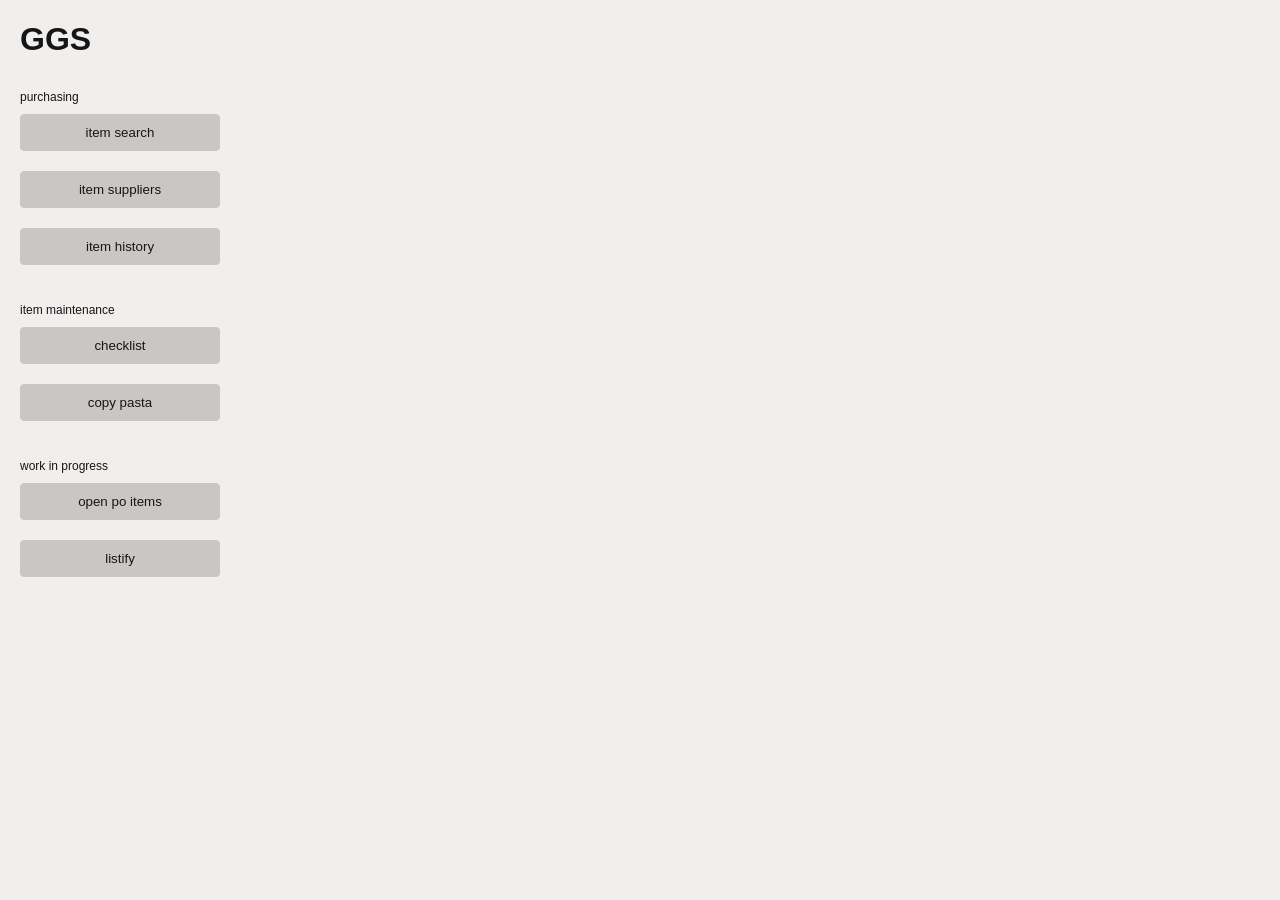
<file: index.html>
<!DOCTYPE html>
<html lang="en">
<head>
    <meta charset="UTF-8">
    <meta name="viewport" content="width=device-width, initial-scale=1.0">
    <title>web tools</title>
    <link rel="stylesheet" href="./assets/global.css">
    <link rel="shortcut icon" type="image/jpg" href="./assets/GLOBUS-WEB-FAVICON-07234.png">
    <style>
        main {
            display: flex;
            flex-direction: column;
        }
        p {
            margin:10px 0 0 0;
            font-size: 12px;
        }
        button {
            background-color: var(--bg2);
            color:var(--fg);
            border-radius: 4px;
            border: var(--bg2) 1px solid;
            margin: 0px 0px 10px 0px;
            padding: 10px;
            width: 200px;
        }

        button:hover{
            background-color: var(--bg3);
        }

        button:active {
            background-color: var(--bg);
        }
    </style>
</head>
<body>
    <main>
        <h1>GGS</h1>
        <p>purchasing</p>
        <!-- <a href="copy_pasta.html"><button class="link-btn">Copy pasta tool</button></a> -->
        <p><a href="item_search.html"><button class="link-btn">item search</button></a></p>
        <p><a href="item_suppliers.html"><button class="link-btn">item suppliers</button></a></p>
        <p><a href="item_history.html"><button class="link-btn">item history</button></a></p>
        <br>
        <p>item maintenance</p>
        <p><a href="checklist.html"><button class="link-btn">checklist</button></a></p>
        <p><a href="copy_pasta.html"><button class="link-btn">copy pasta</button></a></p>
        <br>
        <p>work in progress</p>
        <p><a href="open_po_items.html"><button class="link-btn">open po items</button></a></p>
        <p><a href="listify.html"><button class="link-btn">listify</button></a></p>

        <!-- <a href=""><button class="link-btn"></button></a> -->
        <!-- <a href=""><button class="link-btn"></button></a> -->
    </main>
</body>
</html>
</file>
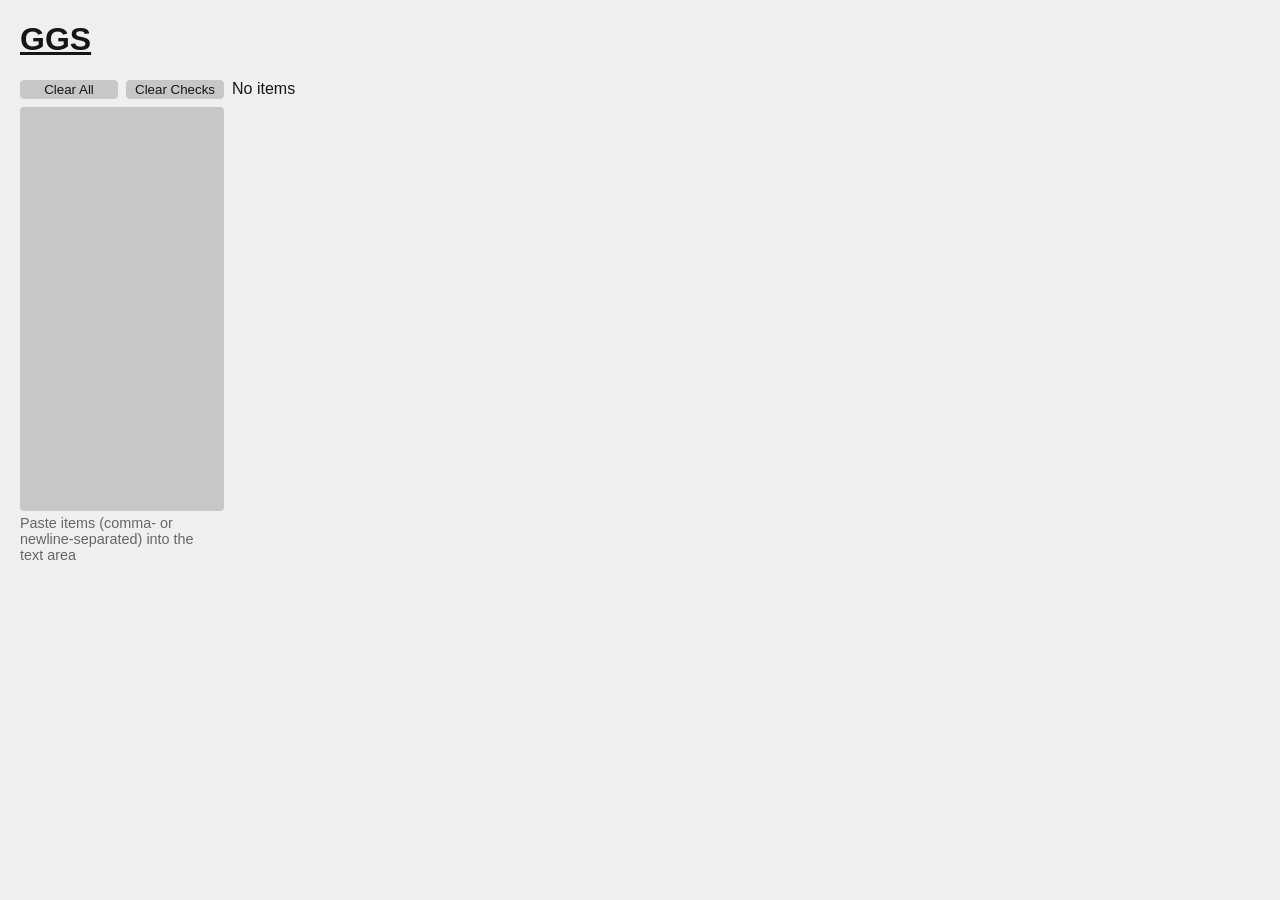
<file: checklist.html>
<!DOCTYPE html>
<html lang="en">
<head>
    <meta charset="UTF-8">
    <meta name="viewport" content="width=device-width, initial-scale=1.0">
    <link rel="shortcut icon" type="image/jpg" href="./assets/GLOBUS-WEB-FAVICON-07234.png">
    <link rel="stylesheet" href="./assets/global.css">
    <script src="./assets/d3.js"></script>
    <!-- <script src="plot.js"></script> -->
    <!-- <script src="https://cdn.jsdelivr.net/npm/d3@7"></script> -->
    
    <title>checklist</title>

<style>
main {
    display: flex;
    flex-direction: column;
}

section {
    display: flex;
    flex-direction: row;
}

textarea {
    height: 400px;
    width: 200px;
    /* padding: 2px; */
    border-width: 0;
    background-color: var(--bg2);
    color: var(--fg);
    border-radius: 4px;
    scrollbar-color: hsl(0 0% 100% /0.2) hsl(0 0% 0% /0);
    /* scrollbar-width: thin; */
    /* scrollbar-gutter: stable both-edges; */
    resize:none;  
    margin-right: 8px;
}

button {
    border: 1px solid var(--bg2);
    border-radius: 4px;    
    background-color: var(--bg2);
    color: var(--fg);
    /* margin-bottom:8px; */
    width: 60px;

}
.clear_btn {
    width: 98px;
    /* margin-right: 1px; */
}
ul {
    margin: 18px 0px 0px 0px;
    padding: 0px;
}

table td, table th { 
    padding: 0px 0px 0px 16px; 
    font-size: 12px;

}

h2 {
    font-size: 16px;
    margin:4px;
}

.item_id {
    width: 160px;
}

.item_cost{
    width: 50px;
}

label {
    font-size: 12px;
}

/* .item_supplier{
    width: 500px;
} */
#instructions {
    width: 200px;
}

input[type="checkbox"] {
  width: 16px;
  height: 16px;
  cursor: pointer;
}
.input-btns{
    padding-bottom:8px;
}

</style>
</head>

<body>
    
<main>
    <a target="_blank" href="./index.html"><h1>GGS</h1></a>
    <section>
        <div>
            <div class="input-btns">
                <button onclick="clearSearch()" class="clear_btn">Clear All</button>
            </div>
            <textarea id="searchInput"></textarea>
            <div id="instructions" class="muted">Paste items (comma- or newline-separated) into the text area</div>
        </div>
        <div id="output"></div>
    </section>
</main>


<script>

let output = document.querySelector("#output");
const textarea = document.getElementById("searchInput");
const STORAGE_KEY = "checklist_state_v1";


// Insert a Clear All (clear checks) button next to the existing clear button
(function insertClearAllButton() {
    const clearBtn = document.querySelector('button[onclick="clearSearch()"]');
    if (!clearBtn) return;
    const clearAllBtn = document.createElement("button");
    clearAllBtn.type = "button";
    clearAllBtn.textContent = "Clear Checks";
    clearAllBtn.style.marginLeft = "8px";
    clearAllBtn.classList.add("clear_btn");
    clearAllBtn.addEventListener("click", () => {
        // remove only the checks map from storage, keep text
        const s = loadState();
        s.checks = {};
        saveState(s);
        // uncheck any rendered checkboxes immediately
        document.querySelectorAll('#output input[type="checkbox"]').forEach(cb => cb.checked = false);
    });
    clearBtn.parentNode.insertBefore(clearAllBtn, clearBtn.nextSibling);
})();

function clearSearch() {
    // existing behavior: just clear textarea and output but keep saved state cleared in this function as well
    textarea.value = "";
    renderChecklist([]);
    localStorage.removeItem(STORAGE_KEY);
}

function loadState() {
    try {
        const raw = localStorage.getItem(STORAGE_KEY);
        return raw ? JSON.parse(raw) : { text: "", checks: {} };
    } catch {
        return { text: "", checks: {} };
    }
}

function saveState(state) {
    try { localStorage.setItem(STORAGE_KEY, JSON.stringify(state)); } catch {}
}

// Stable key for items (use text); swap to a hash if needed
function idForItem(text) {
    return text;
}

// Split preserving blanks for hr detection; treat commas and newlines as delimiters.
// Returns array of strings where empty strings represent blank lines (for hr).
function splitPreserveBlanks(input) {
    const lines = input.replace(/\r/g, "").split("\n");
    const result = [];
    for (const line of lines) {
        if (line.trim() === "") {
            result.push("");
            continue;
        }
        const parts = line.split(",");
        for (let p of parts) {
            result.push(p);
        }
    }
    return result;
}

function handleInputChange() {
    const raw = textarea.value;
    const splitted = splitPreserveBlanks(raw).map(s => (s === "" ? "" : s.trim()));
    const seen = new Set();
    const items = [];
    for (const part of splitted) {
        if (!part) continue;
        if (!seen.has(part)) {
            seen.add(part);
            items.push(part);
        }
    }

    const state = loadState();
    state.text = textarea.value;
    saveState(state);

    renderChecklist(splitted, items);
}

function renderChecklist(processedLines, dedupedItems) {
    output.innerHTML = "";
    if (!processedLines || processedLines.length === 0 || processedLines.every(l => !l.trim())) {
        output.innerText = "No items";
        return;
    }

    const state = loadState();
    state.checks = state.checks || {};

    const idForTextEncoded = (text, index) => {
        const key = idForItem(text);
        const safe = btoa(unescape(encodeURIComponent(key))).replace(/=+$/,'').slice(0,12);
        return `chk-${index}-${safe}`;
    };

    const rendered = new Set();
    const container = document.createElement("div");
    let itemIndex = 0;

    for (let i = 0; i < processedLines.length; i++) {
        const rawLine = processedLines[i];
        if (rawLine === "") {
            const hr = document.createElement("hr");
            container.appendChild(hr);
            continue;
        }
        const trimmed = rawLine.trim();
        if (!trimmed) {
            const hr = document.createElement("hr");
            container.appendChild(hr);
            continue;
        }

        if (rendered.has(trimmed)) continue;
        rendered.add(trimmed);

        const row = document.createElement("div");
        row.style.display = "flex";
        row.style.alignItems = "center";
        row.style.justifyContent = "center";
        row.style.gap = "4px";
        row.style.margin = "12px 0";

        const id = idForTextEncoded(trimmed, itemIndex);
        const checkbox = document.createElement("input");
        checkbox.type = "checkbox";
        checkbox.id = id;
        checkbox.checked = !!state.checks[idForItem(trimmed)];

        checkbox.addEventListener("change", () => {
            const s = loadState();
            s.checks = s.checks || {};
            s.checks[idForItem(trimmed)] = checkbox.checked;
            saveState(s);
        });

        const label = document.createElement("label");
        label.htmlFor = id;
        label.textContent = trimmed;
        label.style.flex = "1";

        const copyBtn = document.createElement("button");
        copyBtn.type = "button";
        copyBtn.textContent = "Copy";
        copyBtn.addEventListener("click", async () => {
            try {
                await navigator.clipboard.writeText(trimmed);
                const prev = copyBtn.textContent;
                copyBtn.textContent = "Copied";
                setTimeout(() => copyBtn.textContent = prev, 200);
            } catch (e) {
                const ta = document.createElement("textarea");
                ta.value = trimmed;
                ta.style.position = "fixed";
                ta.style.opacity = "0";
                document.body.appendChild(ta);
                ta.select();
                try { document.execCommand("copy"); } catch {}
                document.body.removeChild(ta);
            }
        });

        row.appendChild(checkbox);
        row.appendChild(label);
        row.appendChild(copyBtn);

        container.appendChild(row);
        itemIndex++;
    }

    output.appendChild(container);
}

// Init: restore textarea and render
const initialState = loadState();
if (initialState.text) textarea.value = initialState.text;
handleInputChange();

// Listen for textarea changes, save text and re-render
textarea.addEventListener("input", () => {
    const s = loadState();
    s.text = textarea.value;
    saveState(s);
    handleInputChange();
});

</script>
</body>
</html>
</file>
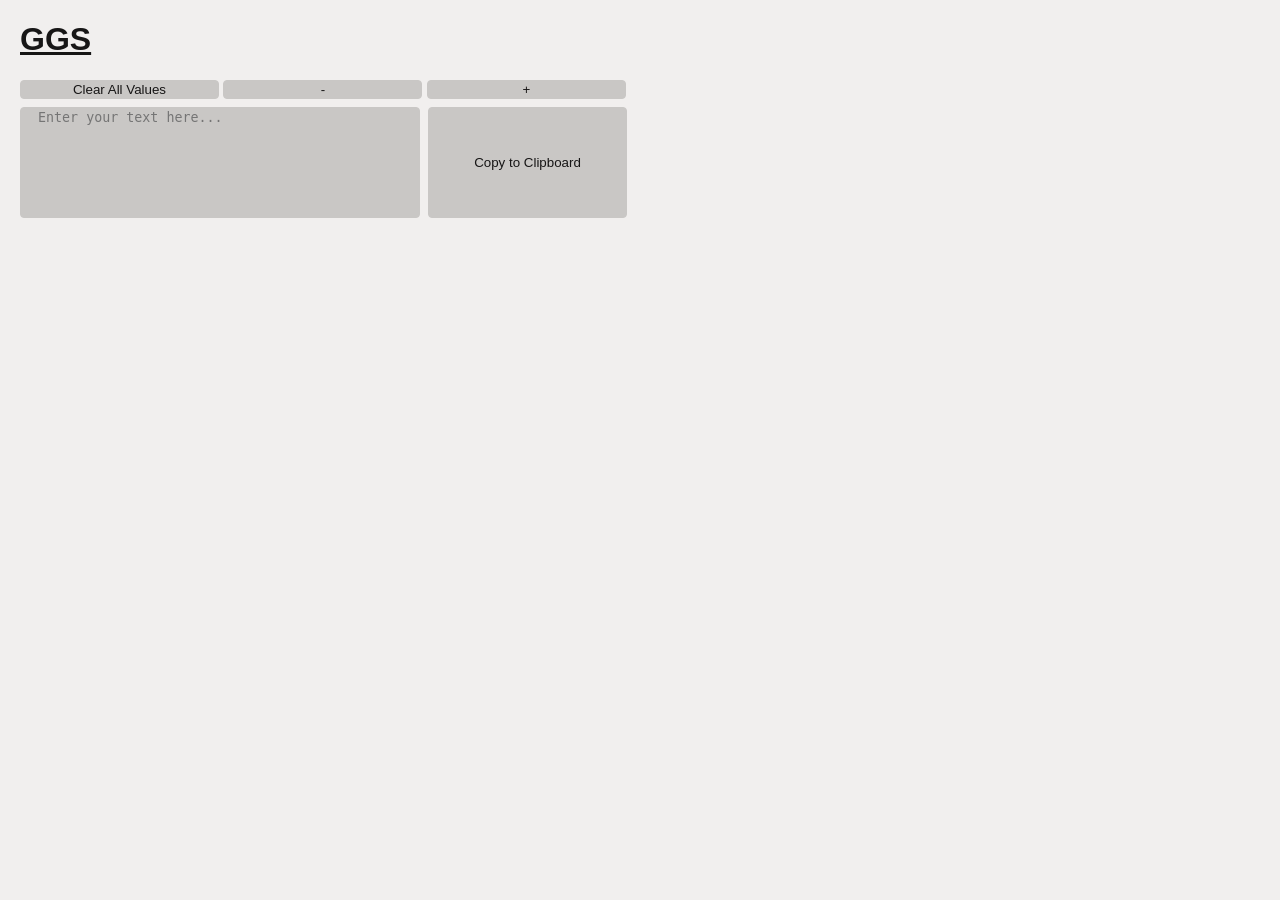
<file: copy_pasta.html>
<!DOCTYPE html>
<html lang="en">
<head>
  <meta charset="utf-8" />
  <meta name="viewport" content="width=device-width,initial-scale=1" />
  <title>copy pasta</title>
    <link rel="stylesheet" href="./assets/global.css">
    <link rel="shortcut icon" type="image/jpg" href="./assets/GLOBUS-WEB-FAVICON-07234.png">
  <style>
    main {
      display: flex;
      flex-direction: column;
    }

    button { 
        width: 199px; 
    }

    .clip-box { 
        display:flex; 
        width:100%; 
        gap:8px; 
        margin-bottom:10px; 
    }

    .clip-box > textarea{ 
        background-color: var(--bg2);
        color: var(--fg);
        border-radius:4px; 
        border: var(--bg2) 1px solid;
        padding:2px; 
        width: 394px;
        scrollbar-color: hsl(0 0% 100% /0.2) hsl(0 0% 0% /0);
        /* scrollbar-width: thin; */
        scrollbar-gutter: stable both-edges;
        resize:none;
    }

    .clip-box>button{ 
        background-color: var(--bg2);
        color: var(--fg);
        border-radius: 4px;
        border: var(--bg2) 1px solid;
        width: 199px;
    }

    .clip-box > button:hover {
        background-color: var(--bg3);
    }
    
    .clip-box > button:active {
        background-color: var(--bg);
    }

    .clear-button, .adjust-button { 
            margin: 0px 0px 8px 0; 
            background-color: var(--bg2);
            color: var(--fg);
            border-radius: 4px;
            border: var(--bg2) 1px solid;
    }

    .clear-button:hover, .adjust-button:hover {
        background-color: var(--bg3);
    }

    .clear-button:active, .adjust-button:active {
        background-color: var(--bg);
    }
  </style>
</head>
<body>
  <main>
    <a target="_blank"  href="./index.html"><h1>GGS</h1></a>

    <!-- Controls now exist in static HTML above the text areas -->
    <div id="controls">
      <div id="adjustContainer">
        <button id="clearAllBtn" class="clear-button">Clear All Values</button>
        <button id="decreaseBtn" class="adjust-button">-</button>
        <button id="increaseBtn" class="adjust-button">+</button>
      </div>
    </div>

    <copy-pasta-tool id="copyPasta"></copy-pasta-tool>
  </main>

  <script>
    class CopyPastaTool extends HTMLElement {
      constructor() {
        super();
        this.counter = this.loadCounter();
        this.container = document.createElement('div');
        this.appendChild(this.container);
        this.setupControls();
        this.renderTextareas();
      }

      connectedCallback() {
        // No-op: constructor already set up
      }

      loadCounter() {
        return parseInt(localStorage.getItem('textAreaCount')) || 1;
      }

      setupControls() {
        // Wire static DOM buttons (they are present in page)
        const increase = document.getElementById('increaseBtn');
        const decrease = document.getElementById('decreaseBtn');
        const clearAll = document.getElementById('clearAllBtn');

        if (increase) increase.addEventListener('click', () => this.adjustCounter(1));
        if (decrease) decrease.addEventListener('click', () => this.adjustCounter(-1));
        if (clearAll) clearAll.addEventListener('click', () => this.clearAllValues());
      }

      renderTextareas() {
        this.container.innerHTML = '';
        for (let i = 1; i <= this.counter; i++) {
          const clipBox = document.createElement('div');
          clipBox.className = 'clip-box';

          const btn = document.createElement('button');
          btn.textContent = 'Copy to Clipboard';
          btn.addEventListener('click', () => this.copyToClipboard(i));

          const textarea = document.createElement('textarea');
          textarea.rows = 7;
          textarea.cols = 50;
          textarea.placeholder = 'Enter your text here...';
          textarea.id = `myTextBox${i}`;
          textarea.value = localStorage.getItem(`textBoxValue${i}`) || '';
          textarea.addEventListener('input', () => {
            localStorage.setItem(`textBoxValue${i}`, textarea.value);
          });

          clipBox.appendChild(textarea);
          clipBox.appendChild(btn);
          this.container.appendChild(clipBox);
        }
      }

      adjustCounter(delta) {
        this.counter += delta;
        if (this.counter < 1) this.counter = 1;
        localStorage.setItem('textAreaCount', this.counter);
        this.renderTextareas();
      }

      async copyToClipboard(n) {
        const textBox = document.getElementById(`myTextBox${n}`);
        try {
          await navigator.clipboard.writeText(textBox.value);
        } catch (e) {
          console.error('Failed to copy', e);
        }
      }

      clearAllValues() {
        if (!confirm('Are you sure?')) return;
        // if (!confirm('Are you absolutely sure? This cannot be undone.')) return;
        // if (!confirm('Are you absolutely absolutely sure sure???')) return;
        for (let i = 1; i <= this.counter; i++) {
          localStorage.removeItem(`textBoxValue${i}`);
        }
        localStorage.removeItem('textAreaCount');
        this.counter = 1;
        this.renderTextareas();
      }
    }

    customElements.define('copy-pasta-tool', CopyPastaTool);
  </script>
</body>
</html>
</file>
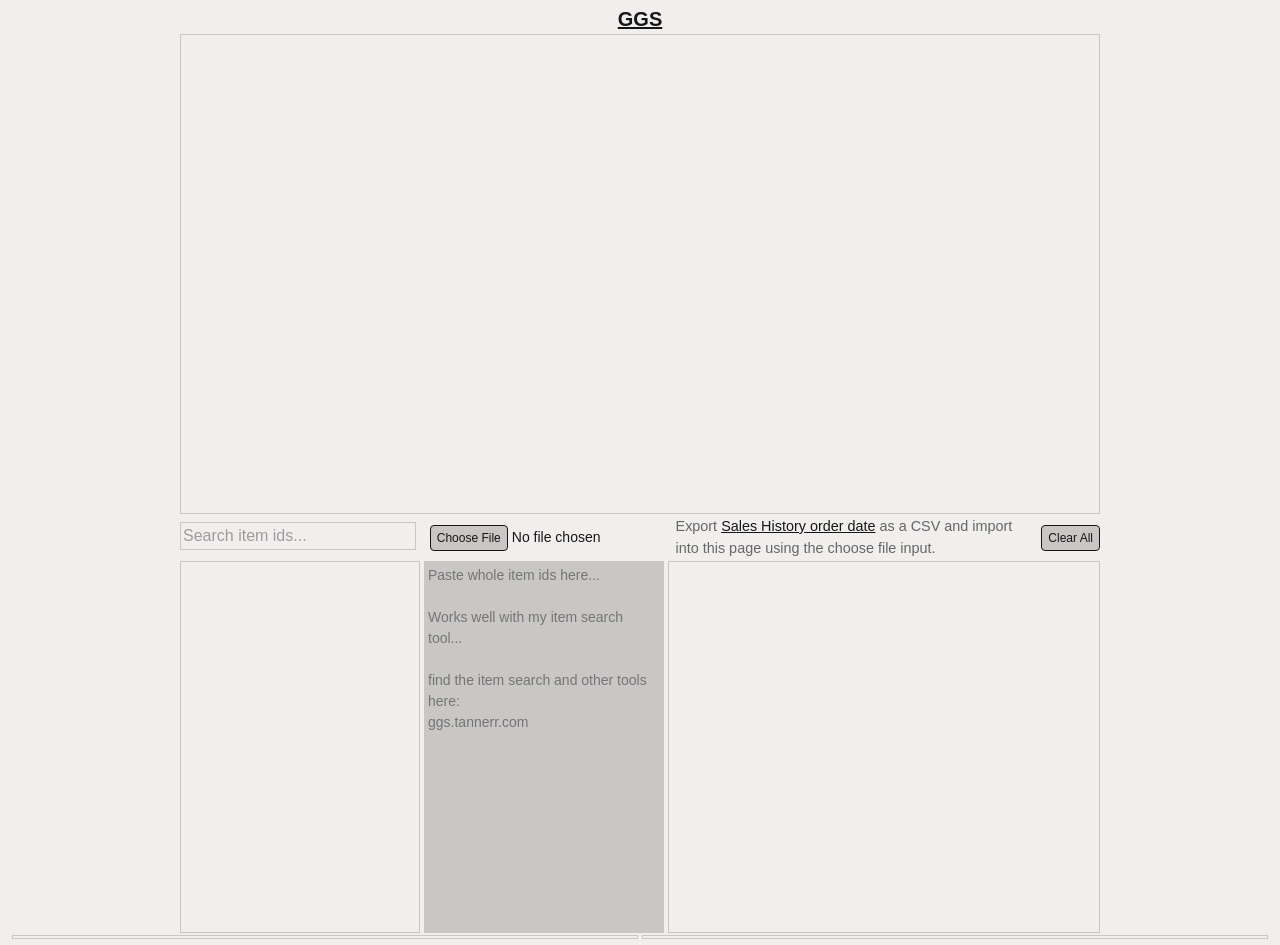
<file: item_history.html>
<!DOCTYPE html>
<html lang="en">

<head>
    <meta charset="UTF-8">
    <meta name="viewport" content="width=device-width, initial-scale=1.0">
    <link rel="shortcut icon" type="image/jpg" href="./assets/GLOBUS-WEB-FAVICON-07234.png">
    <script src="./assets/d3.js"></script>
    <link rel="stylesheet" href="./assets/reset.css">
    <link rel="stylesheet" href="./assets/global.css">
    <!-- <script src="plot.js"></script> -->
    <!-- <script src="https://cdn.jsdelivr.net/npm/d3@7"></script> -->
    
    <title>history</title>

<style>
:root {
    --width: 920px;
    --height: 480px;
    --bottom-height: 372px;
    --search-width: 240px;
    --search-input-width: 236px;
    --selected-width:432px;
    --btn-height: 26px;
}

.flex-col {
    display: flex;
    flex-direction: column;
    align-items: center;
}

html, body {
    scrollbar-color: hsla(0, 0%, 64%, 0.637) hsla(0, 0%, 97%, 0);
    scrollbar-width: thin;
    scrollbar-gutter: stable both-edges;
    color: var(--fg);
    font-family: Arial, sans-serif;
    background-color: var(--bg);
    padding-top:2px;
}

main {
    max-width: 100%;
}
h1 {
    font-size: 20px;
}

.layout {
    display: grid;
    grid-template-columns: 1fr auto 1fr; /* left, center, right */
    grid-template-areas: "left center right";
    /* gap: 16px; */
}

@media (max-width: 1500px) {
  .layout {
    grid-template-columns: 1fr 1fr;
    grid-template-areas:
      "center center"
      "left right";
  }
}

.center { 
    grid-area: center; 
    width:100%;
    display: flex;
    flex-direction: column;
    align-items: center;
    /* justify-content:center; */
}

.left, .right {
    border: solid, 1px, var(--bg2);
    margin:2px;
    padding:1px;
    max-height: 98vh;
    overflow-y:auto;

}

.left   { 
    grid-area: left;
}

.right  { 
    grid-area: right; 
}

#items, #customers {
    font-size:14px;
}

.table-headers {
    position: sticky;
    top:5px;
    background-color: var(--bg);
    border: 6px solid var(--bg);
    box-shadow: 0px -10px var(--bg);
}

.number-cell {
    text-align: right;
}

.text-cell {
    cursor:pointer;
}

.chart-container {
    width: 920px;
}

.chart {
    width: var(--width);
    height:var(--height);
}

.bottom-section {
    height: calc(var(--bottom-height));
}

.input-container {
    display: flex;
    flex-direction: row;
    /* gap: 2px; */
    /* margin:6px 0; */
    padding: 2px 0px;
    align-items:center;
    justify-content: space-between;
}

.instructions {
    width: 360px;
}

#clearAllBtn {
    border: 1px solid var(--fg);
    border-radius: 4px; 
    background-color: var(--bg2);
    color: var(--fg);
    font-size:12px;
    /* height: 100%; */
    height:var(--btn-height);
}

#clearAllBtn:hover {
    background-color: var(--bg3);
}

#clearAllBtn:active {
    background-color: var(--bg);
}

.remove-button {
    margin-left: 10px;
    cursor: pointer;
    color: var(--fg);
}

#fileInput {
    width: var(--search-width);
    /* border: 1px solid var(--bg2); */
    /* border-radius: 4px;  */
    font-size: 14px;
}

input[type="file"]::file-selector-button {
    border: 1px solid var(--fg);
    border-radius: 4px; 
    background-color: var(--bg2);
    color: var(--fg);
    height:var(--btn-height);
    font-size:12px;
}

#searchInput {
    background-color: var(--bg);
    color: var(--fg);
    border: 1px solid var(--bg2);
    margin:0 8px 4px 0;
    /* padding: 2px; */
    width: var(--search-input-width)
}

#searchInput::placeholder {
    color: var(--fg2);
}

.item-container{
    display: flex;
    flex-direction: row;
    height: var(--bottom-height);
    justify-content: space-between;
    align-items:center;
}

.item-list {
    border: 1px solid var(--bg2);
    height: var(--bottom-height);
    width: var(--search-width);
    overflow-y: auto;
    /* padding:1px; */
    font-size: 14px;
}

.item-list-item {
    cursor: pointer;
    padding: 2px 0px 0px 4px;
}

#selectedItems, #selectedCustomers {
    margin-top: 10px;
    flex-grow: 1;
    padding: 10px;
    margin:0;
}

#selectedItems li , #selectedCustomers li{
    list-style-type: none;
}

textarea {
    height: var(--bottom-height);
    width: var(--search-width);
    background-color: var(--bg2);
    color: var(--fg);
    border-width: 0;
    resize:none;
    font-size: 14px;
    padding: 4px;
}

.selected-container {
    width: var(--selected-width);
    height: var(--bottom-height);
    border: 1px solid var(--bg2);
    /* padding:1px; */
}

/* D3 chart css */
svg {
    border: 1px solid var(--bg2);
    /* margin: 2px 0px 1px 1px; */
}

svg text {
    fill: var(--fg);
}

.axis line, .axis path {
    fill: none;
    shape-rendering: crispEdges;
}

.axis text {
    font-size: 12px;
}

.legend {
    font-size: 12px;
}

.legend-item {
    margin-bottom: 8px;
    display: flex;
    align-items: center;
}

.legend-color {
    width: 15px;
    height: 15px;
    margin-right: 8px;
    border-radius: 2px;
}

.tooltip {
    position: absolute;
    background: var(--bg);
    border: 1px solid var(--bg2);
    padding: 5px;
    border-radius: 5px;
    pointer-events: none;
    opacity: 0;
    z-index: 3;
}

</style>
</head>


<body class="layout">
<main class="center">
    <a target="_blank"  href="./index.html"><h1>GGS</h1></a>
    <div class="chart-container">
        <!-- <a href="./index.html"><h1>GGS</h1></a> -->
        <svg class="chart" width="920" height="480"></svg>
        <section>
            <div class="input-container">
                <input type="text" id="searchInput" placeholder="Search item ids..."/>
                <input type="file" id="fileInput" accept=".csv"/>
                <div class="muted instructions">Export <a target="_blank" href="https://gg-sql-01.globalglove.com/Reports/report/Data%20Analyst/Sales%20History%20order%20date">Sales History order date</a> as a CSV and import into this page using the choose file input.</div>
                <!-- <text for="searchInput">Search for Item IDs: </label> -->
                <button id="clearAllBtn">Clear All</button>
                </div>
                <div class="item-container">
                    <div class="item-list" id="itemList"></div>
                    <textarea name="search_area" id="search_area"></textarea>
                    <div class="selected-container">
                        <!-- <h3>Selected Item IDs:</h3> -->
                        <ul id="selectedItems"></ul>
                        <ul id="selectedCustomers"></ul>
                    </div>
                </div>
                <div class="tooltip" id="tooltip"></div>
        </section>
    </div> 
</main>
<aside class="left">
    <!-- <h2>Items</h2> -->
    <div id="items"></div>
</aside>
<aside class="right">
    <!-- <h2>Customers</h2> -->
    <div id="customers"></div>
</aside>


<script>
// BEGIN SCRIPT BEGIN SCRIPT BEGIN SCRIPT BEGIN SCRIPT BEGIN SCRIPT BEGIN SCRIPT BEGIN SCRIPT BEGIN SCRIPT

// init theme colors for the d3 lines...
let themeColors = d3.schemeTableau10;
function setTheme(){
    if (window.matchMedia('(prefers-color-scheme: dark)').matches) {
        // themeColors = d3.schemeSet3
        themeColors = d3.schemeTanner10
    } else {
        themeColors = d3.schemeTableau10
    }
    // console.log("themeColors",themeColors)
};
setTheme();
window.matchMedia('(prefers-color-scheme: dark)').addEventListener('change', event => {
    setTheme()
});

const margin = { top: 20, right: 30, bottom: 30, left: 50 };
const width = +d3.select("svg").attr("width") - margin.left - margin.right;
const height = +d3.select("svg").attr("height") - margin.top - margin.bottom;

const svg = d3.select("svg")
.append("g")
.attr("transform", `translate(${margin.left},${margin.top})`);

const tooltip = d3.select("#tooltip");

let salesData = [];
let uniqueItems = [];
const revLineColor = "#75c058";

function resetTextArea() {
    textArea = document.getElementById('search_area');
    textArea.value = "";
    textArea.placeholder = "Paste whole item ids here...\n\nWorks well with my item search tool...\n\nfind the item search and other tools here:\nggs.tannerr.com";
};

function sanitizeId(id) {
    return id.replace(/[^a-zA-Z0-9_-]/g, '_');
};

function debounce(fn, wait = 300) {
    let t;
    return (...args) => {
        clearTimeout(t);
        t = setTimeout(()=> fn(...args), wait)
    };
};

function parseSearchList(text) {
  return text
    .split(/[\s,]+/)
    .map(s => s.trim().toUpperCase())
    .filter(Boolean);
};

function updateSearchResults() {
    const searchValue = d3.select("#searchInput").property("value").toLowerCase();
    const filteredItems = uniqueItems.filter(item => item.toLowerCase().includes(searchValue));

    const itemList = d3.select("#itemList");
    itemList.selectAll("*").remove(); // Clear existing items

    filteredItems.forEach(item => {
        itemList.append("div")
            .attr("class", "item-list-item")
            .text(item)
            .on("click", () => addItemToList(item)); // Add item to list on click
    });
};

function doSearchAndRender() {
    const raw = document.getElementById('search_area').value;
    // console.log(raw)
    const list = parseSearchList(raw);
    console.log(list)
    addItemsToList(list)
};

function handleClearAll() {
    d3.select("#selectedItems").selectAll("*").remove(); // remove selected items
    d3.select("#selectedCustomers").selectAll("*").remove();
    d3.select("#searchInput").property("value", ""); // clear text area
    updateSearchResults();
    resetTextArea();
    render();
};

function handleFileInput() {
    const file = this.files[0];
    if(!file) return;
    const reader = new FileReader();
    reader.onload = async function (e) {
        const content = e.target.result;

        // track errors
        const errors = [];
        let rowIndex = 0;

        salesData = d3.csvParse(content, d => {
            //track index for error tracking
            const currentIndex = rowIndex++;

            // fields we need to check for missing data, columns needed..
            const dateStr = d.order_date;
            const customer = d.customer_name;
            const item_id = d.item_id;
            const qty = Number(d.qty_shipped);
            const qty_shipped_sales_unit = Number(d.qty_shipped_sales_unit); // revenue calc
            const unit_price = Number(d.unit_price); // revenue calc
            const short_code = d.short_code;
            
            // check missing for each field above
            const missing = [];
            if (dateStr == null || String(dateStr).trim() === "") missing.push("order_date");
            if (customer == null || String(customer).trim()=== "") missing.push("customer");
            if (item_id == null || String(item_id).trim()=== "") missing.push("item_id");
            if (short_code == null || String(short_code).trim()=== "") missing.push("short_code");
            if (!Number.isFinite(qty)) missing.push("qty");
            if (!Number.isFinite(qty_shipped_sales_unit)) missing.push("qty_shipped_sales_unit");
            if (!Number.isFinite(unit_price)) missing.push("unit_price");

            if (missing.length) {
                errors.push({row: currentIndex + 1, missing, raw: d});
            };

            // parse date string
            const dateParts = String(dateStr).split('/');
            let month = Number(dateParts[0]);
            let day   = Number(dateParts[1]);
            let year  = Number(dateParts[2]);
            if (year < 100 && Number.isFinite(year)) year += 2000;
            const order_date = new Date(year, month - 1, day);
            
            // calculate revenue
            const revenue = qty_shipped_sales_unit * unit_price;

            return {
                order_date,
                customer,
                item_id,
                short_code,
                qty,
                revenue,
            };
        })
        // IMPORTANT: drop invalid rows so the chart never sees NaN
        .filter(d =>
            d.order_date instanceof Date &&
            Number.isFinite(d.order_date.getTime()) &&
            Number.isFinite(d.revenue) &&
            d.item_id != null
        )
        .sort((a, b) => a.order_date - b.order_date);

        if (errors.length) {
            optional: console.log("Errors", errors)
            console.log("data row count: ", salesData.length)
            console.log('first row: ', salesData[0])
        };
        
        uniqueItems = [...new Set(salesData.map(d => d.item_id))].sort(); // Get unique item IDs
        updateSearchResults(); // Update the list with all items initially
        render()

        // Save to IndexedDB
        const salesDataToStore = salesData.map(d => ({
            order_date_ms: d.order_date.getTime(),
            customer: d.customer,
            item_id: d.item_id,
            short_code : d.short_code,
            qty: d.qty,
            revenue: d.revenue
        }));

        await putRecord({
            id: "salesData",
            data: salesDataToStore
        });

    };
    reader.readAsText(file);
};

//// indexeddb functions

const DB_NAME = "myApp";
const DB_VERSION = 1;
const STORE_NAME = "data";

function openDB() {
  return new Promise((resolve, reject) => {
    const req = indexedDB.open(DB_NAME, DB_VERSION);

    req.onupgradeneeded = (event) => {
      const db = event.target.result;

      if (!db.objectStoreNames.contains(STORE_NAME)) {
        // keyPath "id" so we can upsert by id
        db.createObjectStore(STORE_NAME, { keyPath: "id" });
      }
    };

    req.onsuccess = () => resolve(req.result);
    req.onerror = () => reject(req.error);
  });
};

async function putRecord(record) {
  const db = await openDB();
  return new Promise((resolve, reject) => {
    const tx = db.transaction(STORE_NAME, "readwrite");
    tx.objectStore(STORE_NAME).put(record);
    tx.oncomplete = () => resolve();
    tx.onerror = () => reject(tx.error);
  });
};

async function getRecord(id) {
  const db = await openDB();
  return new Promise((resolve, reject) => {
    const tx = db.transaction(STORE_NAME, "readonly");
    const req = tx.objectStore(STORE_NAME).get(id);
    req.onsuccess = () => resolve(req.result ?? null);
    req.onerror = () => reject(req.error);
  });
};

async function loadFromIndexedDB() {
  const record = await getRecord("salesData");
  if (!record) return;

  // Rebuild Date objects
  salesData = record.data.map(d => ({
    order_date: new Date(d.order_date_ms),
    customer: d.customer,
    item_id: d.item_id,
    qty: d.qty,
    revenue: d.revenue
  })).sort((a, b) => a.order_date - b.order_date);

//   console.log(salesData)
  uniqueItems = [...new Set(salesData.map(d => d.item_id))].sort();
  updateSearchResults();
  render();
};

/// chart functions

function getSelectedItems() {
    return d3.select("#selectedItems").selectAll("li").nodes().map(li => li.dataset.item);
};

function addItemToList(item) {
    const selectedItemsList = d3.select("#selectedItems");
    if (!selectedItemsList.selectAll(`li[data-item="${item}"]`).size()) {
        const listItem = selectedItemsList.append("li").attr("data-item", item);
        
        listItem.append("span")
            .attr("class", "remove-button")
            .text("✖  ")
            .on("click", function () {
                d3.select(this.parentNode).remove(); // Remove the item from the list
                render()
            });
    
        listItem.append("span")
            .text(item);
        setTheme();
        render();
    };
};

function addItemsToList(items) {
    const selectedItemsList = d3.select("#selectedItems");
    items.forEach((item)=>{
        if (!selectedItemsList.selectAll(`li[data-item="${item}"]`).size()) {
            const listItem = selectedItemsList.append("li").attr("data-item", item);
            
            listItem.append("span")
                .attr("class", "remove-button")
                .text("✖  ")
                .on("click", function () {
                    d3.select(this.parentNode).remove(); // Remove the item from the list
                    render()
                });

            listItem.append("span")
                .text(item);
        }
    });
    setTheme();
    render();
};

function getCustomerList(){
    return d3.select("#selectedCustomers").selectAll("li").nodes().map(li => li.dataset.customer);
};

function addCustomerToList(customer){
    const selectedCustomersList = d3.select("#selectedCustomers");
    if(!selectedCustomersList.selectAll(`li[data-customer="${customer}"]`).size()){
        const listItem = selectedCustomersList.append("li").attr("data-customer", customer);
        listItem.append("span")
            .attr("class", "remove-button")
            .text("✖  ")
            .on("click", function(){
                d3.select(this.parentNode).remove();
                render()
            });
        listItem.append("span")
            .text(customer);
        render();
    };
};

function render() {
    let customers = getCustomerList();
    console.log(customers);
    let data = [];
    if (customers.length){
        data = salesData.filter(d => customers.includes(d.customer));
    } else {
        data = salesData;
    };
    // console.log(data)
    selectedItems = getSelectedItems();
    // console.log(selectedItems)
    if (selectedItems.length) {
        renderChart(data, selectedItems);
    } else {
        renderTotalChart(data);
    };
    renderItemStats(data, selectedItems);
    renderCustomerStats(data, selectedItems);
};

function renderChart(data, selectedItems) {
    // filter data down to only selected items first
    const filteredData = data.filter(d => selectedItems.includes(d.item_id));

    // Aggregating data by month
    const aggregatedData = d3.rollup(filteredData,
        v => d3.sum(v, d => d.qty),
        d => d3.timeMonth(d.order_date),
        d => d.item_id // Group by item ID as well
    );
    // console.log('aggregatedData',aggregatedData);

    // const monthlySales = Array.from(aggregatedData, ([date, itemData]) => {
    //     return Array.from(itemData, ([itemId, qty]) => ({ date, itemId, qty }));
    // }).flat();

    // Normalize the aggregate, so zero months show as zeros not skipped like above agg
    // 1) all items that appear anywhere in your data
    const allItemIds = new Set(filteredData.map(d => d.item_id));
    // 2) month range to cover (from min to max order_date)
    const monthStart = d3.timeMonth.floor(d3.min(filteredData, d => d.order_date));
    const monthEnd   = d3.timeMonth.floor(d3.max(filteredData, d => d.order_date));
    // If you want a fixed range instead, replace with your own start/end.
    const months = d3.timeMonth.range(monthStart, d3.timeMonth.offset(monthEnd, 1));
    // 3) build full grid: every month x every itemId, qty=0 if missing
    const monthlySales = months.flatMap(date => {
        const itemMap = aggregatedData.get(date); // Map<itemId, qty> or undefined
        return Array.from(allItemIds, itemId => ({
            date,
            itemId,
            qty: itemMap?.get(itemId) ?? 0
        }));
    });
    // console.log('monthlySales', monthlySales);

    // start plotting
    const x = d3.scaleTime()
        .domain(d3.extent(monthlySales, d => d.date))
        .range([0, width]);

    const y = d3.scaleLinear()
        .domain([0, d3.max(monthlySales, d => d.qty)]).nice()
        .range([height, 0]);

    svg.selectAll("*").remove(); // Clear previous chart

    // X Axis
    svg.append("g")
        .attr("class", "axis")
        .attr("transform", `translate(0,${height})`)
        .call(d3.axisBottom(x));

    // Y Axis, this hack almost worked for reformatting large numbers but broke when there was a mix of large and small
    // const yAxis = d3.axisLeft(y)
    //     .ticks(6)
    //     .tickFormat(d=> {
    //         if (d>=1000 && d<100000) return `${Math.round(d/1000)}k`;
    //     });
    
    svg.append("g")
        // .attr("transform", `translate(5,0)`)
        .attr("class", "axis")
        .call(d3.axisLeft(y));
        // .call(yAxis);

    // Line generator
    const line = d3.line()
        .x(d => x(d.date))
        .y(d => y(d.qty));

    // Draw lines for each selected item
    const items = Array.from(new Set(monthlySales.map(d => d.itemId)));
    items.forEach(itemId => {
        const itemData = monthlySales.filter(d => d.itemId === itemId);
        const sanitizedId = sanitizeId(itemId); // Add this line

        // Draw the line
        svg.append("path")
            .datum(itemData)
            .attr("fill", "none")
            .attr("stroke", themeColors[items.indexOf(itemId) % 10]) // Cycle through colors
            .attr("stroke-width", 1.5)
            .attr("d", line);

        // Add hover effect for data points
        svg.selectAll(".dot-" + sanitizedId)
            .data(itemData)
            .enter().append("circle")
            .attr("class", "dot dot-" + sanitizedId) // Unique class for each item
            .attr("cx", d => x(d.date))
            .attr("cy", d => y(d.qty))
            .attr("r", 4) // Circle radius
            .attr("fill", themeColors[items.indexOf(itemId) % 10])
            .on("mouseover", function (event, d) {
                // this function runs everytime on hover
                // Format date as MM-YYYY
                const formattedDate = new Date(d.date).toLocaleDateString('en-US', { 
                    month: '2-digit', 
                    year: 'numeric' 
                });
                // can i insert the customer stats function here??
                
                tooltip
                    .style("opacity", 1)
                    .html("Item: " + itemId + "<br>Qty: " + d.qty + "<br>Date: " + formattedDate)
                    .style("left", (event.pageX + 5) + "px")
                    .style("top", (event.pageY - 28) + "px");
            })
            .on("mouseout", function () {
                tooltip.style("opacity", 0);
            });
    });

    // Add Legend
    const legendX = width-820;
    const legendY = 0;
    
    const legend = svg.append("g")
        .attr("class", "legend")
        .attr("transform", `translate(${legendX}, ${legendY})`);

    items.forEach((itemId, index) => {
        const legendItem = legend.append("g")
            .attr("class", "legend-item")
            .attr("transform", `translate(0, ${index * 20})`);

        // Color box
        legendItem.append("rect")
            .attr("class", "legend-color")
            .attr("fill", themeColors[index % 10]);

        // Item label
        legendItem.append("text")
            .attr("x", 20)
            .attr("y", 12)
            .text(itemId);
    });
    svg.append("text")
    .attr("x", width / 2)
    .attr("y", 0)
    .attr("text-anchor", "middle")
    .style("font-size", "14px")
    .style("font-weight", "bold")
    .text("Quantity shipped");
}

function renderTotalChart(data) {
    // console.log(data.slice(0, 10));

    // Aggregate total revenue by month
    const monthlyRevenue = Array.from(
    d3.rollup(
        data,
        rows => d3.sum(rows, d => d.revenue ?? 0),
        d => d3.timeMonth(d.order_date)
    ),
    ([date, revenue]) => ({ date, revenue })
    ).sort((a, b) => a.date - b.date);

    // console.log("monthlyRevenue", monthlyRevenue);

    // Create scales
    const x = d3.scaleTime()
        .domain(d3.extent(monthlyRevenue, d => d.date))
        .range([0, width]);

    const y = d3.scaleLinear()
        .domain([0, d3.max(monthlyRevenue, d => d.revenue)])
        .nice()
        .range([height, 0]);

    // Clear previous chart
    svg.selectAll("*").remove();

    // X Axis
    svg.append("g")
        .attr("class", "axis")
        .attr("transform", `translate(0,${height})`)
        .call(d3.axisBottom(x));

    // Y Axis
    svg.append("g")
        .attr("class", "axis")
        // .attr("transform", `translate(20,0)`)
        .call(
            d3.axisLeft(y)
                .tickFormat(d => d3.formatPrefix(".1", 1e6)(d))
                // .tickFormat(d3.formatPrefix(".2", 1e6))  // e.g., 3.75M
                // .tickFormat(d3.format("$,.0f"))

        );

    // Line generator
    const line = d3.line()
        .x(d => x(d.date))
        .y(d => y(d.revenue));

    // Revenue line
    svg.append("path")
        .datum(monthlyRevenue)
        .attr("fill", "none")
        .attr("stroke", revLineColor)
        .attr("stroke-width", 3)
        .attr("d", line);

    // Revenue points
    svg.selectAll(".revenue-dot")
        .data(monthlyRevenue)
        .enter()
        .append("circle")
        .attr("class", "revenue-dot")
        .attr("cx", d => x(d.date))
        .attr("cy", d => y(d.revenue))
        .attr("r", 4)
        .attr("fill", revLineColor)
        .on("mouseover", function (event, d) {

            const formattedDate = d.date.toLocaleDateString("en-US", {
                month: "2-digit",
                year: "numeric"
            });

            tooltip
                .style("opacity", 1)
                .html(`
                    Revenue: ${d3.format("$,.2f")(d.revenue)}<br>
                    Date: ${formattedDate}
                `)
                .style("left", (event.pageX + 5) + "px")
                .style("top", (event.pageY - 28) + "px");

        })
        .on("mouseout", function () {
            tooltip.style("opacity", 0);
        });

    // Optional chart title
    svg.append("text")
        .attr("x", width / 2)
        .attr("y", 0)
        .attr("text-anchor", "middle")
        .style("font-size", "14px")
        .style("font-weight", "bold")
        .text("Monthly Revenue by order date ($)");
};

function renderCustomerStats(data, selectedItems){
    let rows = [];
    if (selectedItems.length){
        const selectedSet = new Set(selectedItems);
        rows = Array.from(
            d3.rollup(
                data.filter(d => selectedSet.has(d.item_id)),
                rows => d3.sum(rows, d => d.qty),
                d => d.customer
            ),
            ([customer, qty]) => ({customer, qty})
        ).sort((a,b) => b.qty - a.qty);
        // console.log(rows)
    } else {
        rows = Array.from(
            d3.rollup(
                data,
                rows => d3.sum(rows, d => d.revenue),
                d => d.customer
            ),
            ([customer, revenue]) => ({customer, revenue})
        ).sort((a,b) => b.revenue - a.revenue);
    };

    rows = rows.slice(0, 100);
    const container = d3.select("#customers");
    container.selectAll("*").remove();

    const headers = rows[0].qty !== undefined ? ["customer", "qty"] : ["customer", "revenue"];
    const table = container.append("table");
    table.append("thead")
        .append("tr")
        .selectAll("th")
        .data(headers)
        .enter()
        .append("th")
        .attr("class", "table-headers")
        .text(d => d);

    // const fmt2 = d3.format(",.2f");
    // const moneyHeaders = new Set(["revenue"]); // adjust to your real header keys
    const fmt2 = d3.format(",.0f");
    const moneyHeaders = new Set(["revenue", "qty"]); // adjust to your real header keys

    table.append("tbody")
        .selectAll("tr")
        .data(rows)
        .enter()
        .append("tr")
        .on("click", (event, row)=>{
            addCustomerToList(row.customer)
            // renderCustomerChart(row.customer)
        })
        .selectAll("td")
        .data(d => headers.map(h => d[h]))
        .enter()
        .append("td")
        .attr("class", (d, i) => {
            const h = headers[i];
            return moneyHeaders.has(h) ? "number-cell" : "text-cell";
        })
        // .text(d => d);
        .text((d, i)=> {
            const h = headers[i];
            return moneyHeaders.has(h) ? `${fmt2(Number(d))}`: String(d);
        });
};

function renderItemStats(data, selectedItems){
    // console.log(data)
    let rows = [];
    if (selectedItems.length){
        const selectedSet = new Set(selectedItems);
        rows = Array.from(
            d3.rollup(
                data.filter(d => selectedSet.has(d.item_id)),
                rows => d3.sum(rows, d => d.qty),
                d => d.item_id
            ),
            ([item_id, qty]) => ({item_id, qty})
        ).sort((a,b) => b.qty - a.qty);
        // console.log(rows)
    } else {
        rows = Array.from(
            d3.rollup(
                data,
                rows => d3.sum(rows, d => d.revenue),
                d => d.item_id
            ),
            ([item_id, revenue]) => ({item_id, revenue})
        ).sort((a,b) => b.revenue - a.revenue);
        // console.log(rows)
    }
    rows = rows.slice(0, 100);
    const container = d3.select("#items");
    container.selectAll("*").remove();

    const headers = rows[0].qty !== undefined ? ["item_id", "qty"] : ["item_id", "revenue"];
    const table = container.append("table");
    table.append("thead")
        .append("tr")
        .selectAll("th")
        .data(headers)
        .enter()
        .append("th")
        .attr("class", "table-headers")
        .text(d => d);

    const fmt2 = d3.format(",.0f");
    const moneyHeaders = new Set(["revenue", "qty"]); // adjust to your real header keys

    table.append("tbody")
        .selectAll("tr")
        .data(rows)
        .enter()
        .append("tr")
        .on("click", (event, row)=>{
            addItemToList(row.item_id);
        })
        .selectAll("td")
        .data(d => headers.map(h => d[h]))
        .enter()
        .append("td")
        .attr("class", (d, i) => {
            const h = headers[i];
            return moneyHeaders.has(h) ? "number-cell" : "text-cell";
        })
        // .text(d => d);
        .text((value, i)=> {
            const h = headers[i];
            return moneyHeaders.has(h) ? `${fmt2(Number(value))}`: String(value);
        });
};


// invoke functions
loadFromIndexedDB();
resetTextArea();

// event listeners
d3.select('#fileInput').on('change', handleFileInput);
d3.select("#searchInput").on("input", updateSearchResults);
d3.select("#search_area").on("input", debounce(doSearchAndRender, 100));
d3.select("#clearAllBtn").on("click", handleClearAll);

</script>
</body>
</html>
</file>
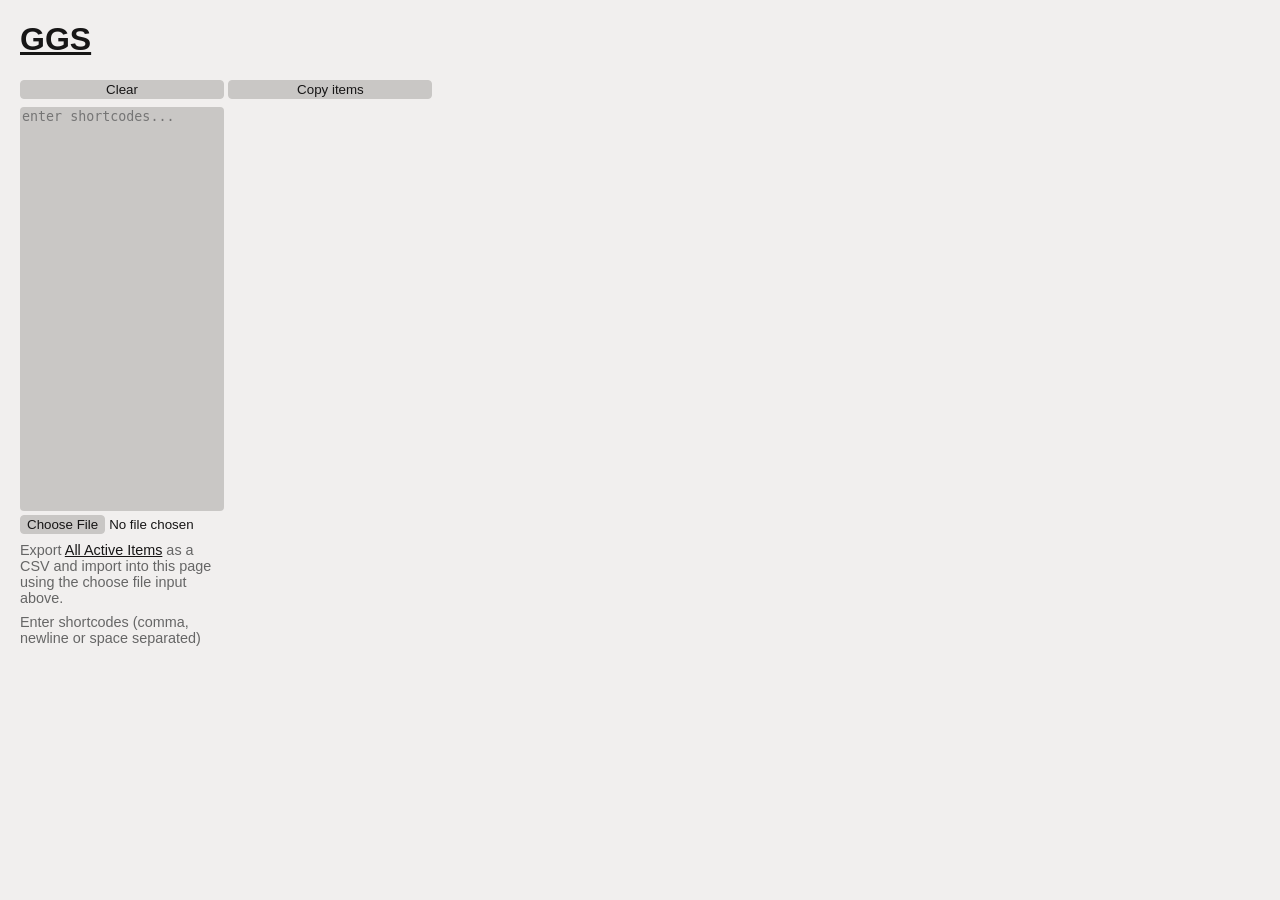
<file: item_search.html>
<!doctype html>
<html>
<head>
  <meta charset="utf-8" />
  <title>item search</title>
  
  <script src="https://d3js.org/d3.v7.min.js"></script>
  <link rel="stylesheet" href="./assets/global.css">
  <link rel="shortcut icon" type="image/jpg" href="./assets/GLOBUS-WEB-FAVICON-07234.png">

<style>
main {
  display: flex;
  flex-direction: column;
}

.muted { color:#666; font-size:0.9em; }
.error { color: #b00; }

input[type="file"]::file-selector-button {
  border: 1px solid var(--bg2);
  border-radius: 4px;      
  background-color: var(--bg2);
  color: var(--fg);
  margin: 0px 4px 8px 0px;
}

button {
  border: 1px solid var(--bg2);
  border-radius: 4px;    
  width: 204px;
  background-color: var(--bg2);
  color: var(--fg);
  margin-bottom: 8px;
}

textarea {
    height: 400px;
    width: 200px;
    /* padding: 2px; */
    border-width: 0;
    background-color: var(--bg2);
    color: var(--fg);
    border-radius: 4px;
    scrollbar-color: hsl(0 0% 100% /0.2) hsl(0 0% 0% /0);
    /* scrollbar-width: thin; */
    /* scrollbar-gutter: stable both-edges; */
    resize:none;  
    margin: 0px 32px 0px 0px;
}

section{
  display: flex;
  flex-direction: row;
}

p {
  margin:0px 0px 8px 0px;
}
#output {
  margin:0px;
}
ul {
    list-style-type: none;
    padding: 0px;
}
li {
  margin-bottom: 4px;
}
#instructions {
  width: 200px;
}
</style>
</head>
<body>
  


<!-- +++++++++++++++++++++++++++++++++++++++++++++++++++++++++++++++++++++++++++++++++++ -->
<main>
  <a target="_blank"  href="./index.html"><h1>GGS</h1></a>

  <div>
    <button id="clearBtn">Clear</button>
    <button id="copyBtn">Copy items</button>
  </div>
  <section>
    <div>
      <textarea id="input" placeholder="enter shortcodes..."></textarea>
      <div id="instructions">
        <input id="fileInput" type="file" accept=".csv" />
        <div class="muted">Export <a target="_blank" href="https://gg-sql-01.globalglove.com/Reports/report/Data%20Analyst/All%20Active%20Items">All Active Items</a> as a CSV and import into this page using the choose file input above.</div>
        <label class="muted" style="display:block;margin:8px 0px">Enter shortcodes (comma, newline or space separated)</label>
      </div>
    </div>
    <ul id="output"></ul>
  </section>
</main>
<!-- +++++++++++++++++++++++++++++++++++++++++++++++++++++++++++++++++++++++++++++++++++ -->


<script>

document.getElementById('copyBtn').addEventListener('click', async () => {
  const list = document.getElementById('output');
  const items = Array.from(list.querySelectorAll('li'))
    .map(li => li.textContent.trim())
    .filter(Boolean);
  const text = items.join('\n');

  try {
    await navigator.clipboard.writeText(text);
    // optional: give feedback
    console.log('Copied to clipboard:', text);
  } catch (err) {
    // fallback for older browsers
    const textarea = document.createElement('textarea');
    textarea.value = text;
    textarea.style.position = 'fixed';
    textarea.style.left = '-9999px';
    document.body.appendChild(textarea);
    textarea.select();
    try { document.execCommand('copy'); console.log('Copied (fallback)'); }
    catch(e) { console.error('Copy failed', e); }
    document.body.removeChild(textarea);
  }
});

// global variables
let allItems = [];
const fileInput = document.getElementById('fileInput');

function normalizeHeaders(row) {
  const normalized = {};
  for (const key in row) {
    normalized[key.trim().toLowerCase()] = row[key];
  }
  // ensure keys exist
  return {
    item_id: normalized['item_id'] ?? normalized['id'] ?? '',
    short_code: normalized['short_code'] ?? normalized['shortcode'] ?? normalized['sku'] ?? '',
    parent_item: normalized['parent_item'] ?? normalized['parentitem'] ?? normalized['parent'] ?? ''
  };
}

async function loadCsvFile(file) {
  const reader = new FileReader();
  reader.onload = async (e) => {
    const text = e.target.result;
    try {
      const parsed = d3.csvParse(text);
      allItems = parsed.map(r => {
        const n = normalizeHeaders(r);
        return {
          item_id: String(n.item_id).trim(),
          short_code: String(n.short_code).trim(),
          parent_item: n.parent_item === undefined ? '' : String(n.parent_item).trim()
        };
      });

      await putRecord({
        id:"allActiveItems",
        data: allItems
      });

    } catch (err) {
      document.getElementById('output').innerHTML = `<p class="error">CSV parse error: ${err.message}</p>`;
    }
  };

  reader.readAsText(file);
};

fileInput.addEventListener('change', (ev) => {
  const f = ev.target.files[0];
  if (f) loadCsvFile(f);
});

function parseSearchList(text) {
  return text
    .split(/[\s,]+/)
    .map(s => s.trim().toUpperCase())
    .filter(Boolean);
}

function searchItems(searchList) {
  if (!allItems.length) throw new Error('No CSV loaded');
  const reduced = allItems.map(({ item_id, short_code, parent_item }) => ({ item_id, short_code, parent_item }));
  const results = [];
  for (const token of searchList) {
    const matches = reduced.filter(r => r.short_code === token);
    if (matches.length === 0) {
      throw new Error(`${token} ITEM NOT FOUND`);
    }
    results.push(...matches);
  }
  // return results.sort((a,b) => a.item_id.localeCompare(b.item_id));
    return results.sort((a, b) => {
    const numA = parseInt(a.item_id.match(/-(\d+)\(/)?.[1] || 0);
    const numB = parseInt(b.item_id.match(/-(\d+)\(/)?.[1] || 0);
    return numA - numB;
  });
}

// TODO
// create aseparate function to find the shortcodes of linked items
// display the linked items in another div labeled linked...


function debounce(fn, wait = 300) {
  let t;
  return (...args) => {
    clearTimeout(t);
    t = setTimeout(() => fn(...args), wait);
  };
}

const doSearchAndRender = () => {
  const raw = document.getElementById('input').value;
  const list = parseSearchList(raw);
  const out = document.getElementById('output');
  if (!list.length) {
    out.innerHTML = '';
    return;
  }
  try {
    const ids = searchItems(list);
    // console.log(ids)
    out.innerHTML = "";
    ids.forEach(id => {
      li = document.createElement("li")
      li.textContent = id.item_id
      out.appendChild(li)
    });
  } catch (err) {
    out.innerHTML = `<p class="error">${err.message}</p>`;
  }
};

const debouncedSearch = debounce(doSearchAndRender, 250);
document.getElementById('input').addEventListener('input', debouncedSearch);

document.getElementById('clearBtn').addEventListener('click', () => {
  document.getElementById('input').value = '';
  document.getElementById('output').innerHTML = '';
});

//// idb functions

const DB_NAME = "myApp";
const DB_VERSION = 1;
const STORE_NAME = "data";

function openDB() {
  return new Promise((resolve, reject) => {
    const req = indexedDB.open(DB_NAME, DB_VERSION);
    req.onupgradeneeded = (event) => {
      const db = event.target.result;
      if (!db.objectStoreNames.contains(STORE_NAME)) {
        // keypath "id" so we can upsert by id
        db.createObjectStore(STORE_NAME, {keyPath: "id"});
      }
    };
    req.onsuccess = () => resolve(req.result);
    req.onerror = () => reject(req.error);
  })
};

async function putRecord(record) {
  const db = await openDB();
  return new Promise((resolve, reject)=>{
    const tx = db.transaction(STORE_NAME, "readwrite");
    tx.objectStore(STORE_NAME).put(record);
    tx.oncomplete = () => resolve();
    tx.onerror = () => reject(tx.error);
  });
};

async function getRecord(id) {
  const db = await openDB();
  return new Promise((resolve, reject)=>{
    const tx = db.transaction(STORE_NAME, "readonly");
    const req = tx.objectStore(STORE_NAME).get(id);
    req.onsuccess = () => resolve(req.result ?? null);
    req.onerror = () => reject(req.error);
  });
};

async function loadFromIndexedDB() {
  const record = await getRecord("allActiveItems");
  if (!record || !Array.isArray(record.data)) return;
  allItems = record.data
}
loadFromIndexedDB()
</script>
</body>
</html>
</file>
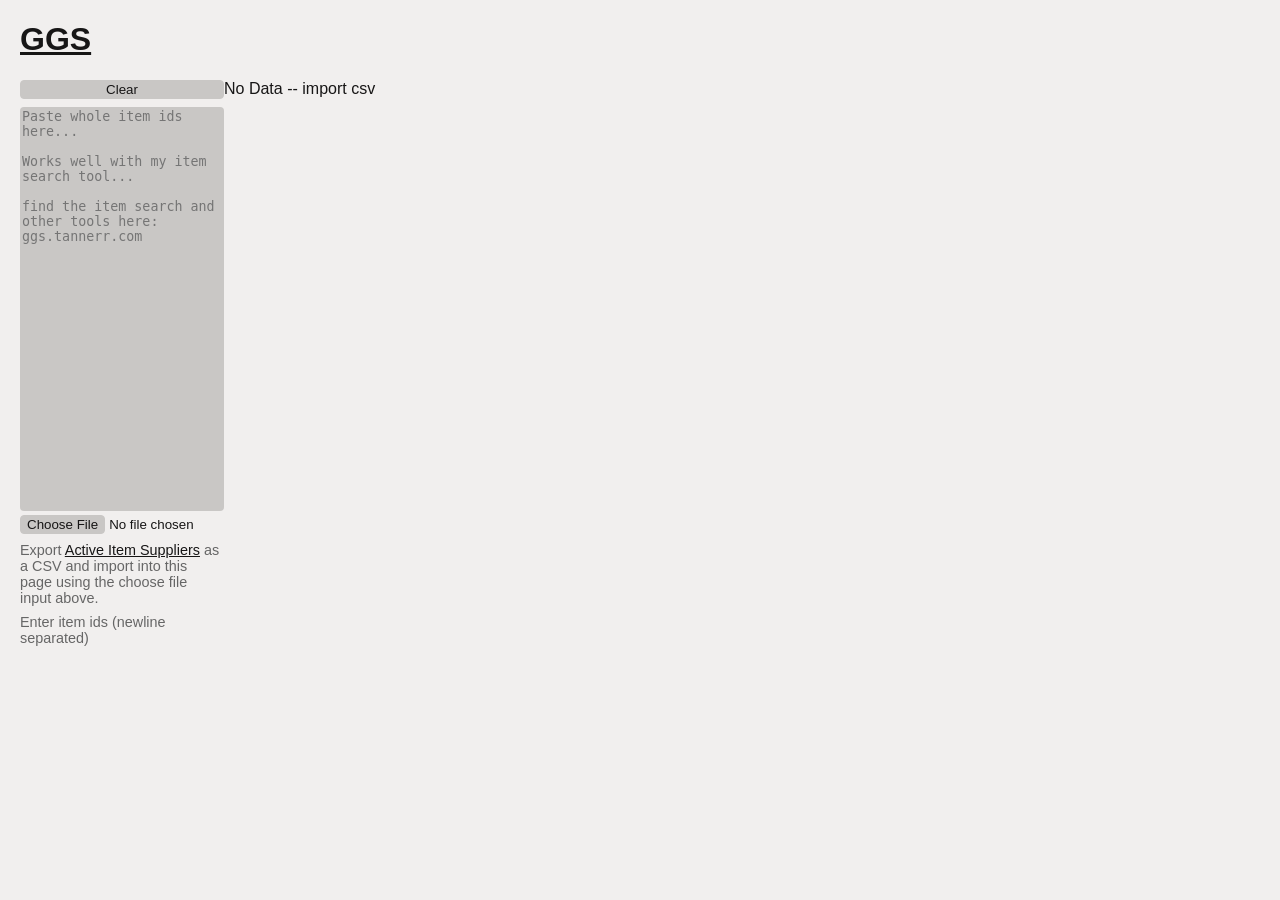
<file: item_suppliers.html>
<!DOCTYPE html>
<html lang="en">
<head>
    <meta charset="UTF-8">
    <meta name="viewport" content="width=device-width, initial-scale=1.0">
    <link rel="shortcut icon" type="image/jpg" href="./assets/GLOBUS-WEB-FAVICON-07234.png">
    <link rel="stylesheet" href="./assets/global.css">
    <script src="./assets/d3.js"></script>
    <!-- <script src="plot.js"></script> -->
    <!-- <script src="https://cdn.jsdelivr.net/npm/d3@7"></script> -->
    
    <title>suppliers</title>

<style>
main {
    display: flex;
    flex-direction: column;
}

section {
    display: flex;
    flex-direction: row;
}

input {
    width:200px;
}

input[type="file"]::file-selector-button {
    border: 1px solid var(--bg2);
    border-radius: 4px;      
    background-color: var(--bg2);
    color: var(--fg);
    margin: 0px 4px 8px 0px;
}

textarea {
    height: 400px;
    width: 200px;
    /* padding: 2px; */
    border-width: 0;
    background-color: var(--bg2);
    color: var(--fg);
    border-radius: 4px;
    scrollbar-color: hsl(0 0% 100% /0.2) hsl(0 0% 0% /0);
    /* scrollbar-width: thin; */
    /* scrollbar-gutter: stable both-edges; */
    resize:none;  
}

button {
    border: 1px solid var(--bg2);
    border-radius: 4px;    
    width: 204px;
    background-color: var(--bg2);
    color: var(--fg);
    margin-bottom: 8px;
}

ul {
    margin: 18px 0px 0px 0px;
    padding: 0px;
}

table td, table th { 
    padding: 0px 0px 0px 16px; 
    font-size: 14px;

}

h2 {
    font-size: 16px;
    margin:4px;
}

.item_id {
    width: 160px;
}

.item_cost{
    width: 50px;
}

.item_supplier{
    width: 500px;
}
#instructions {
    width: 200px;
}
</style>
</head>

<body>
    
<main>
    <a target="_blank"  href="./index.html"><h1>GGS</h1></a>
    <section>
        <div>
            <div>
                <button onclick="clearSearch()">Clear</button>
            </div>
            <textarea id="searchInput"></textarea>
            <div id="instructions">
                <input type="file" id="fileInput" accept=".csv" style="display: block;"/>
                <div class="muted">Export <a target="_blank" href="https://gg-sql-01.globalglove.com/Reports/report/Finance/Active%20Item%20Suppliers">Active Item Suppliers</a> as a CSV and import into this page using the choose file input above.</div>
                <label class="muted" style="display:block;margin:8px 0px">Enter item ids (newline separated)</label>
            </div>
        </div>
        <div id="output"></div>
    </section>
</main>


<script>
function resetTextArea() {
    let textArea = document.getElementById('searchInput')
    textArea.value = ""
    textArea.placeholder = "Paste whole item ids here...\n\nWorks well with my item search tool...\n\nfind the item search and other tools here:\nggs.tannerr.com"
}
resetTextArea()

let output = document.querySelector("#output")
output.innerText = "No Data -- import csv"

function clearSearch() {
    document.getElementById("searchInput").value = ""
    console.log('hello')
    output.innerHTML = ""
    resetTextArea()
}

let supplierData = [];
let uniqueItems = [];

// Handle file input change
d3.select('#fileInput').on('change', async function () {
    const file = this.files[0];
    if (!file) return;

    const reader = new FileReader();
    reader.onload = async function (e) {
        const content = e.target.result;
        try {
            supplierData = d3.csvParse(content, d => ({
                item_id: d.item_id,
                supplier_name: d.supplier_name,
                cost: d.cost
            }));
            console.log(supplierData)

            await putRecord({
                id: "supplierData",
                data: supplierData
            });

            output.innerText = "Data Loaded -- paste item_id in text area"
        } catch (error) {
            output.innerText = `CSV parse error: ${error.message}`;
        }
    };
    reader.readAsText(file);
});

// Handle search input
d3.select("#searchInput").on("input", function () {
    const searchInput = d3.select("#searchInput").property("value").toUpperCase();
    const rawValues = searchInput.split("\n").map(s => s.trim()).filter(Boolean);
    output.innerHTML = ""  
    // remove duplicates but keep first occurrence order
    const seen = new Set();
    const searchValues = [];
    for (const v of rawValues) {
        if (!seen.has(v)) {
            seen.add(v);
            searchValues.push(v);
        }
    }

    const itemList = d3.select("#output");
    itemList.selectAll("*").remove();

    searchValues.forEach(itemId => {
        const rows = supplierData.filter(d => d.item_id === itemId);
        if (rows.length === 0) return;

        const itemLi = d3.create('ul').node();
        // itemLi.appendChild(d3.create('h2').text(itemId).node());

        const table = d3.create('table');
        const tbody = table.append('tbody');
        tbody.selectAll('tr')
            .data(rows)
            .enter()
            .append('tr')
            .html(d => `
                <td class="item_id">${itemId}</td>
                <td class="item_cost">${d.cost}</td>
                <td class="item_supplier">${d.supplier_name}</td>
            `);
        itemLi.appendChild(table.node());
        itemList.node().appendChild(itemLi);
        console.log(rows)
    });

    console.log(searchValues)

});


//// idb functions

const DB_NAME = "myApp";
const DB_VERSION = 1;
const STORE_NAME = "data";

function openDB() {
  return new Promise((resolve, reject) => {
    const req = indexedDB.open(DB_NAME, DB_VERSION);
    req.onupgradeneeded = (event) => {
      const db = event.target.result;
      if (!db.objectStoreNames.contains(STORE_NAME)) {
        // keypath "id" so we can upsert by id
        db.createObjectStore(STORE_NAME, {keyPath: "id"});
      }
    };
    req.onsuccess = () => resolve(req.result);
    req.onerror = () => reject(req.error);
  })
};

async function putRecord(record) {
  const db = await openDB();
  return new Promise((resolve, reject)=>{
    const tx = db.transaction(STORE_NAME, "readwrite");
    tx.objectStore(STORE_NAME).put(record);
    tx.oncomplete = () => resolve();
    tx.onerror = () => reject(tx.error);
  });
};

async function getRecord(id) {
  const db = await openDB();
  return new Promise((resolve, reject)=>{
    const tx = db.transaction(STORE_NAME, "readonly");
    const req = tx.objectStore(STORE_NAME).get(id);
    req.onsuccess = () => resolve(req.result ?? null);
    req.onerror = () => reject(req.error);
  });
};

async function loadFromIndexedDB() {
  const record = await getRecord("supplierData");
  if (!record || !Array.isArray(record.data)) return;
  supplierData = record.data;
  output.innerText = "Data Loaded -- paste item_id in text area"
}

loadFromIndexedDB();

</script>
</body>
</html>
</file>
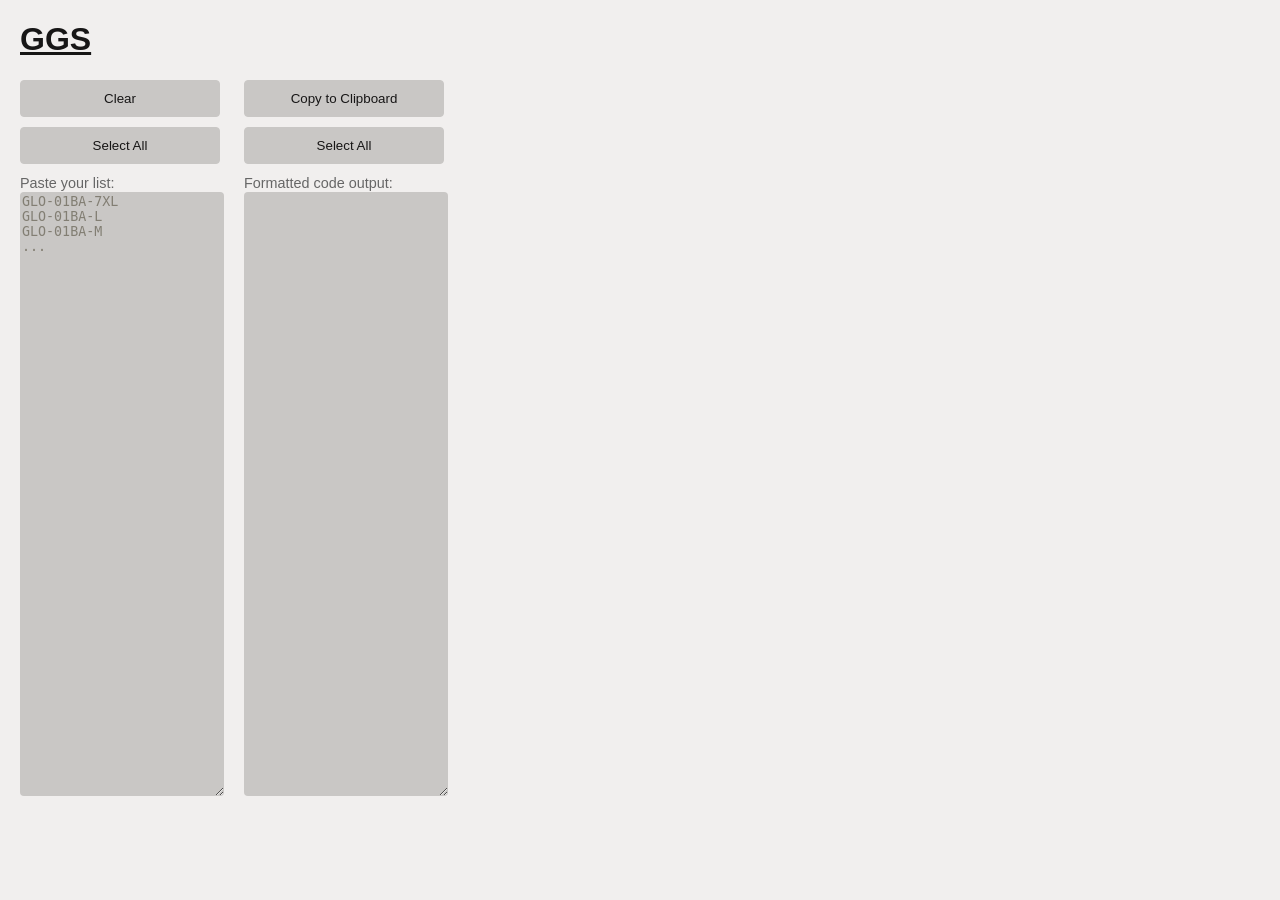
<file: listify.html>
<!DOCTYPE html>
<html lang="en">
<head>
    <meta charset="UTF-8">
    <meta name="viewport" content="width=device-width, initial-scale=1.0">
    <title>listify</title>
    <link rel="stylesheet" href="./assets/global.css">
    <link rel="shortcut icon" type="image/jpg" href="./assets/GLOBUS-WEB-FAVICON-07234.png">
    <style>
        main {
            display: flex;
            flex-direction: column;
        }
        button {
            width: 200px;
        }
        .copy-feedback {
            opacity: 0;
            transition: opacity 0.3s;
        }
        .copy-feedback.show {
            opacity: 1;
        }
        textarea {
            height: 600px;
            width: 200px;
            padding: 2px;
            border-width: 0;
            border-radius: 4px;
            background-color: var(--bg2);
            color: var(--fg);
        }
        textarea::placeholder {
            color: var(--bg3);          
        }
        .container {
            display: flex;
            flex-direction: row;
        }
        .form-group {
            margin-right: 20px;
        }
        .form-group > button:active {
            background-color: var(--bg);
        }
        .link-btn {
            background-color: var(--bg2);
            color:var(--fg);
            border-radius: 4px;
            border: var(--bg2) 1px solid;
            margin: 0px 0px 10px 0px;
            padding: 10px;

        }

        .link-btn:active {
            background-color: var(--bg);
        }

        .link-btn:hover{
            background-color: var(--bg3);
        }
    </style>
</head>
<body> 
    <main>
    <a target="_blank"  href="./index.html"><h1>GGS</h1></a>
    <!-- <p class="subtitle">Convert your list to quoted strings with trailing commas</p> -->
    <div class="container">
        <div class="form-group">
            <button class="link-btn" onclick="clearAll()">Clear</button>
            <br>
            <button class="link-btn" onclick="selectInput()">Select All</button>
            <br>
            <label for="input" class="muted">Paste your list:</label>
            <br>
            <textarea id="input" placeholder="GLO-01BA-7XL&#10;GLO-01BA-L&#10;GLO-01BA-M&#10;..."></textarea>
        </div>

        <div class="form-group">
            <button class="link-btn" onclick="copyToClipboard()">Copy to Clipboard</button>
            <br>
            <button class="link-btn" onclick="selectOutput()">Select All</button>
            <br>
            <label for="output" class="muted">Formatted code output:</label>
            <br>
            <textarea id="output" readonly></textarea>
            <br>
            <div class="copy-feedback" id="feedback">✓ Copied to clipboard!</div>
        </div>
    </div>
    </main>


    <script>
        const inputField = document.getElementById('input');
        const outputField = document.getElementById('output');
        let saveTimeout;

        function formatList() {
            const input = inputField.value;
            const lines = input.split('\n')
                .map(line => line.trim())
                .filter(line => line.length > 0);

            const formatted = lines.map(line => `'${line}',`).join('\n');
            outputField.value = formatted;

            // Clear existing timeout and set new one
            clearTimeout(saveTimeout);
            saveTimeout = setTimeout(() => {
                localStorage.setItem('inputData', inputField.value);
            }, 10);
        }

        function copyToClipboard() {
            const input = inputField.value;
            const lines = input.split('\n')
                .map(line => line.trim())
                .filter(line => line.length > 0);

            const formatted = lines.map(line => `'${line}',`).join('');
            
            // Copy to clipboard without newlines
            navigator.clipboard.writeText(formatted).then(() => {
                // Show feedback
                const feedback = document.getElementById('feedback');
                feedback.classList.add('show');
                setTimeout(() => {
                    feedback.classList.remove('show');
                }, 2000);
            });
        }

        function selectInput() {
            inputField.focus();
            inputField.select();
        }

        function selectOutput() {
            outputField.focus();
            outputField.select();
        }

        function clearAll() {
            inputField.value = '';
            outputField.value = '';
            localStorage.removeItem('inputData');
            inputField.focus();
        }

        // Load from local storage on page load
        window.addEventListener('load', () => {
            const savedData = localStorage.getItem('inputData');
            if (savedData) {
                inputField.value = savedData;
                formatList();
            }
        });

        // Format on input change
        inputField.addEventListener('input', formatList);
    </script>
</body>
</html>
</file>
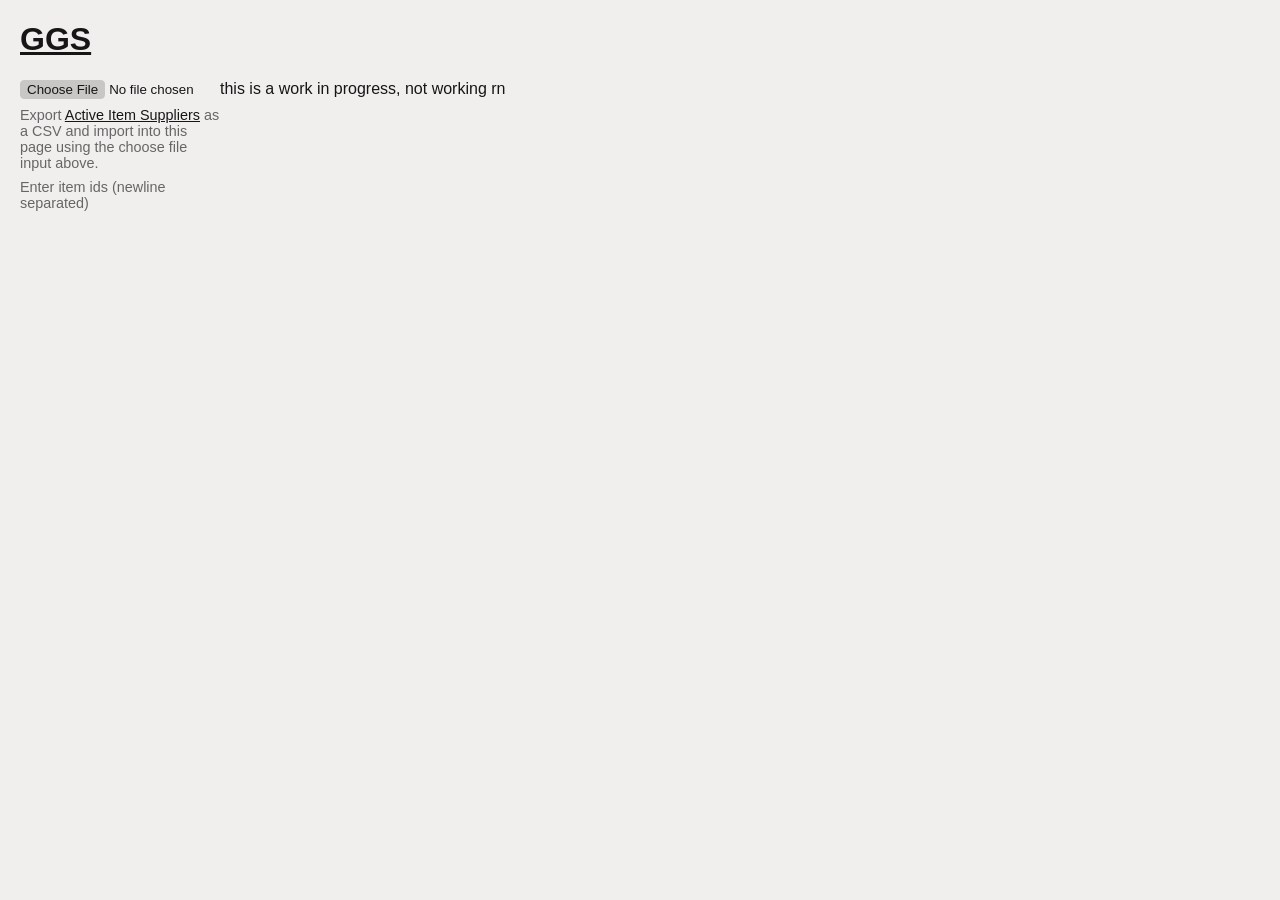
<file: open_po_items.html>
<!DOCTYPE html>
<html lang="en">
<head>
    <meta charset="UTF-8">
    <meta name="viewport" content="width=device-width, initial-scale=1.0">
    <link rel="shortcut icon" type="image/jpg" href="./assets/GLOBUS-WEB-FAVICON-07234.png">
    <link rel="stylesheet" href="./assets/global.css">
    <script src="./assets/d3.js"></script>
    <!-- <script src="plot.js"></script> -->
    <!-- <script src="https://cdn.jsdelivr.net/npm/d3@7"></script> -->
    
    <title>open po items</title>

<style>
main {
    display: flex;
    flex-direction: column;
}

section {
    display: flex;
    flex-direction: row;
}

input {
    width:200px;
}

input[type="file"]::file-selector-button {
    border: 1px solid var(--bg2);
    border-radius: 4px;      
    background-color: var(--bg2);
    color: var(--fg);
    margin: 0px 4px 8px 0px;
}

textarea {
    height: 400px;
    width: 200px;
    /* padding: 2px; */
    border-width: 0;
    background-color: var(--bg2);
    color: var(--fg);
    border-radius: 4px;
    scrollbar-color: hsl(0 0% 100% /0.2) hsl(0 0% 0% /0);
    /* scrollbar-width: thin; */
    /* scrollbar-gutter: stable both-edges; */
    resize:none;  
}

button {
    border: 1px solid var(--bg2);
    border-radius: 4px;    
    width: 204px;
    background-color: var(--bg2);
    color: var(--fg);
    margin-bottom: 8px;
}

ul {
    margin: 18px 0px 0px 0px;
    padding: 0px;
}

table td, table th { 
    padding: 0px 0px 0px 16px; 
    font-size: 14px;

}

h2 {
    font-size: 16px;
    margin:4px;
}

.item_id {
    width: 160px;
}

.item_cost{
    width: 50px;
}

.item_supplier{
    width: 500px;
}
#instructions {
    width: 200px;
}
</style>
</head>

<body>
    
<main>
    <a target="_blank"  href="./index.html"><h1>GGS</h1></a>
    <section>
        <div>
            <!-- <div>
                <button onclick="clearSearch()">Clear</button>
            </div> -->
            <!-- <textarea id="searchInput"></textarea> -->
            <div id="instructions">
                <input type="file" id="fileInput" accept=".csv" style="display: block;"/>
                <div class="muted">Export <a target="_blank" href="https://gg-sql-01.globalglove.com/Reports/report/Finance/Active%20Item%20Suppliers">Active Item Suppliers</a> as a CSV and import into this page using the choose file input above.</div>
                <label class="muted" style="display:block;margin:8px 0px">Enter item ids (newline separated)</label>
            </div>
        </div>
        <div id="output"></div>
        <div>this is a work in progress, not working rn</div>
    </section>
</main>


<script>
function resetTextArea() {
    let textArea = document.getElementById('searchInput')
    textArea.value = ""
    textArea.placeholder = "Paste whole item ids here...\n\nWorks well with my item search tool...\n\nfind the item search and other tools here:\nggs.tannerr.com"
}
resetTextArea()

let output = document.querySelector("#output")
output.innerText = "No Data -- import csv"

function clearSearch() {
    document.getElementById("searchInput").value = ""
    console.log('hello')
    output.innerHTML = ""
    resetTextArea()
}

let supplierData = [];
let uniqueItems = [];

// Handle file input change
d3.select('#fileInput').on('change', async function () {
    const file = this.files[0];
    if (!file) return;

    const reader = new FileReader();
    reader.onload = async function (e) {
        const content = e.target.result;
        try {
            supplierData = d3.csvParse(content, d => ({
                item_id: d.item_id,
                supplier_name: d.supplier_name,
                cost: d.cost
            }));
            console.log(supplierData)

            await putRecord({
                id: "supplierData",
                data: supplierData
            });

            output.innerText = "Data Loaded -- paste item_id in text area"
        } catch (error) {
            output.innerText = `CSV parse error: ${error.message}`;
        }
    };
    reader.readAsText(file);
});

// Handle search input
d3.select("#searchInput").on("input", function () {
    const searchInput = d3.select("#searchInput").property("value").toUpperCase();
    const rawValues = searchInput.split("\n").map(s => s.trim()).filter(Boolean);
    output.innerHTML = ""  
    // remove duplicates but keep first occurrence order
    const seen = new Set();
    const searchValues = [];
    for (const v of rawValues) {
        if (!seen.has(v)) {
            seen.add(v);
            searchValues.push(v);
        }
    }

    const itemList = d3.select("#output");
    itemList.selectAll("*").remove();

    searchValues.forEach(itemId => {
        const rows = supplierData.filter(d => d.item_id === itemId);
        if (rows.length === 0) return;

        const itemLi = d3.create('ul').node();
        // itemLi.appendChild(d3.create('h2').text(itemId).node());

        const table = d3.create('table');
        const tbody = table.append('tbody');
        tbody.selectAll('tr')
            .data(rows)
            .enter()
            .append('tr')
            .html(d => `
                <td class="item_id">${itemId}</td>
                <td class="item_cost">${d.cost}</td>
                <td class="item_supplier">${d.supplier_name}</td>
            `);
        itemLi.appendChild(table.node());
        itemList.node().appendChild(itemLi);
        console.log(rows)
    });

    console.log(searchValues)

});


//// idb functions

const DB_NAME = "myApp";
const DB_VERSION = 1;
const STORE_NAME = "data";

function openDB() {
  return new Promise((resolve, reject) => {
    const req = indexedDB.open(DB_NAME, DB_VERSION);
    req.onupgradeneeded = (event) => {
      const db = event.target.result;
      if (!db.objectStoreNames.contains(STORE_NAME)) {
        // keypath "id" so we can upsert by id
        db.createObjectStore(STORE_NAME, {keyPath: "id"});
      }
    };
    req.onsuccess = () => resolve(req.result);
    req.onerror = () => reject(req.error);
  })
};

async function putRecord(record) {
  const db = await openDB();
  return new Promise((resolve, reject)=>{
    const tx = db.transaction(STORE_NAME, "readwrite");
    tx.objectStore(STORE_NAME).put(record);
    tx.oncomplete = () => resolve();
    tx.onerror = () => reject(tx.error);
  });
};

async function getRecord(id) {
  const db = await openDB();
  return new Promise((resolve, reject)=>{
    const tx = db.transaction(STORE_NAME, "readonly");
    const req = tx.objectStore(STORE_NAME).get(id);
    req.onsuccess = () => resolve(req.result ?? null);
    req.onerror = () => reject(req.error);
  });
};

async function loadFromIndexedDB() {
  const record = await getRecord("supplierData");
  if (!record || !Array.isArray(record.data)) return;
  supplierData = record.data;
  output.innerText = "Data Loaded -- paste item_id in text area"
}

loadFromIndexedDB();

</script>
</body>
</html>
</file>
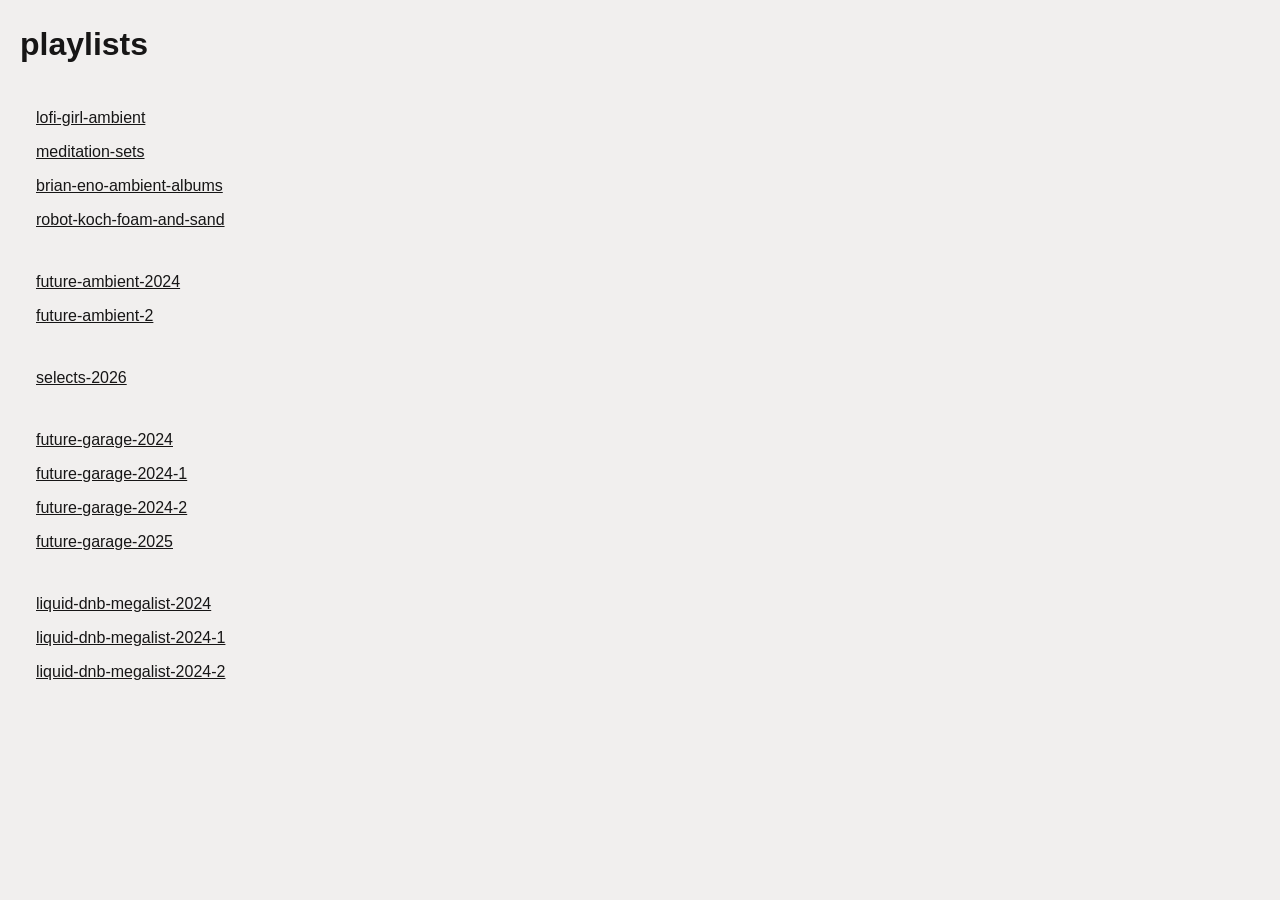
<file: playlists.html>
<html>
<head>
	<meta http-equiv="Content-Type" content="text/html; charset=utf-8"/><title>playlists</title>
	<link rel="stylesheet" href="assets/reset.css">
	<link rel="stylesheet" href="assets/global.css">
	<style>
		body {
			/* display: flex;
			flex-direction: column; */

		}
		
		h1 {
			padding: 20px 0 0 20px;
		}
		p {
			/* width: 100%; */
			padding: 10px 0 0 36px;
		}
		div {
			height: 28px;
		}
	</style>
</head>
<body>
	<h1>playlists</h1>
	<div></div>
	<p><a href="https://soundcloud.com/baouthehuman/sets/lofi-girl-ambient">lofi-girl-ambient</a></p>
	<p>	<a href="https://soundcloud.com/baouthehuman/sets/meditation-sets">meditation-sets</a></p>
	<p><a href="https://soundcloud.com/baouthehuman/sets/brian-eno-ambient-albums">brian-eno-ambient-albums</a></p>
	<p><a href="https://soundcloud.com/baouthehuman/sets/robot-koch-foam-and-sand">robot-koch-foam-and-sand</a></p>
	<div></div>
	<p><a href="https://soundcloud.com/baouthehuman/sets/future-ambient-2024">future-ambient-2024</a></p>
	<p><a href="https://soundcloud.com/baouthehuman/sets/future-ambient-2">future-ambient-2</a></p>
	<div></div>
	<p><a href="https://soundcloud.com/baouthehuman/sets/selects-2026">selects-2026</a></p>
	<div></div>
	<p><a href="https://soundcloud.com/baouthehuman/sets/future-garage-2024">future-garage-2024</a></p>
	<p><a href="https://soundcloud.com/baouthehuman/sets/future-garage-2024-1">future-garage-2024-1</a></p>
	<p><a href="https://soundcloud.com/baouthehuman/sets/future-garage-2024-2">future-garage-2024-2</a></p>
	<p><a href="https://soundcloud.com/baouthehuman/sets/future-garage-2025">future-garage-2025</a></p>
	<div></div>
	<p><a href="https://soundcloud.com/baouthehuman/sets/liquid-dnb-megalist-2024">liquid-dnb-megalist-2024</a></p>
	<p><a href="https://soundcloud.com/baouthehuman/sets/liquid-dnb-megalist-2024-1">liquid-dnb-megalist-2024-1</a></p>
	<p><a href="https://soundcloud.com/baouthehuman/sets/liquid-dnb-megalist-2024-2">liquid-dnb-megalist-2024-2</a></p>
</body>
</html>
</file>
<file: assets/global.css>
:root {
    /* --bg: hsl(0, 2%, 9%); */
    --bg: hsl(360, 0%, 8%); 
    --bg2: hsl(60, 1%, 28%);
    --bg3: hsl(43, 6%, 48%);
    --fg: hsl(12, 98%, 98%);
    --fg2: hsl(0, 1%, 71%);
    --bottom-width: 471px;
    --bottom-height: 400px;
}

.muted { 
    color:#666; font-size:0.9em; 
}

.error { 
    color: #b00; 
}

@media (prefers-color-scheme: light) {
    :root{
        --bg:hsl(20, 10%, 94%);
        --bg2:hsl(36, 4%, 78%);
        --fg:hsl(0, 2%, 9%);
        --fg2:hsl(0, 1%, 61%);
    }
}

html {
    background-color: var(--bg);
    color: var(--fg);
    font-family: Arial, Helvetica, sans-serif;
}

body {
    margin:0;
}

main {
    max-width: 1040px;
    padding: 0px 20px;
}

a {
    color: var(--fg);
    width: min-content;
}

button:hover, input[type="file"]::file-selector-button:hover {
    background-color: var(--bg3);
}

button:active, input[type="file"]::file-selector-button:active {
    background-color: var(--bg);
}
</file>
